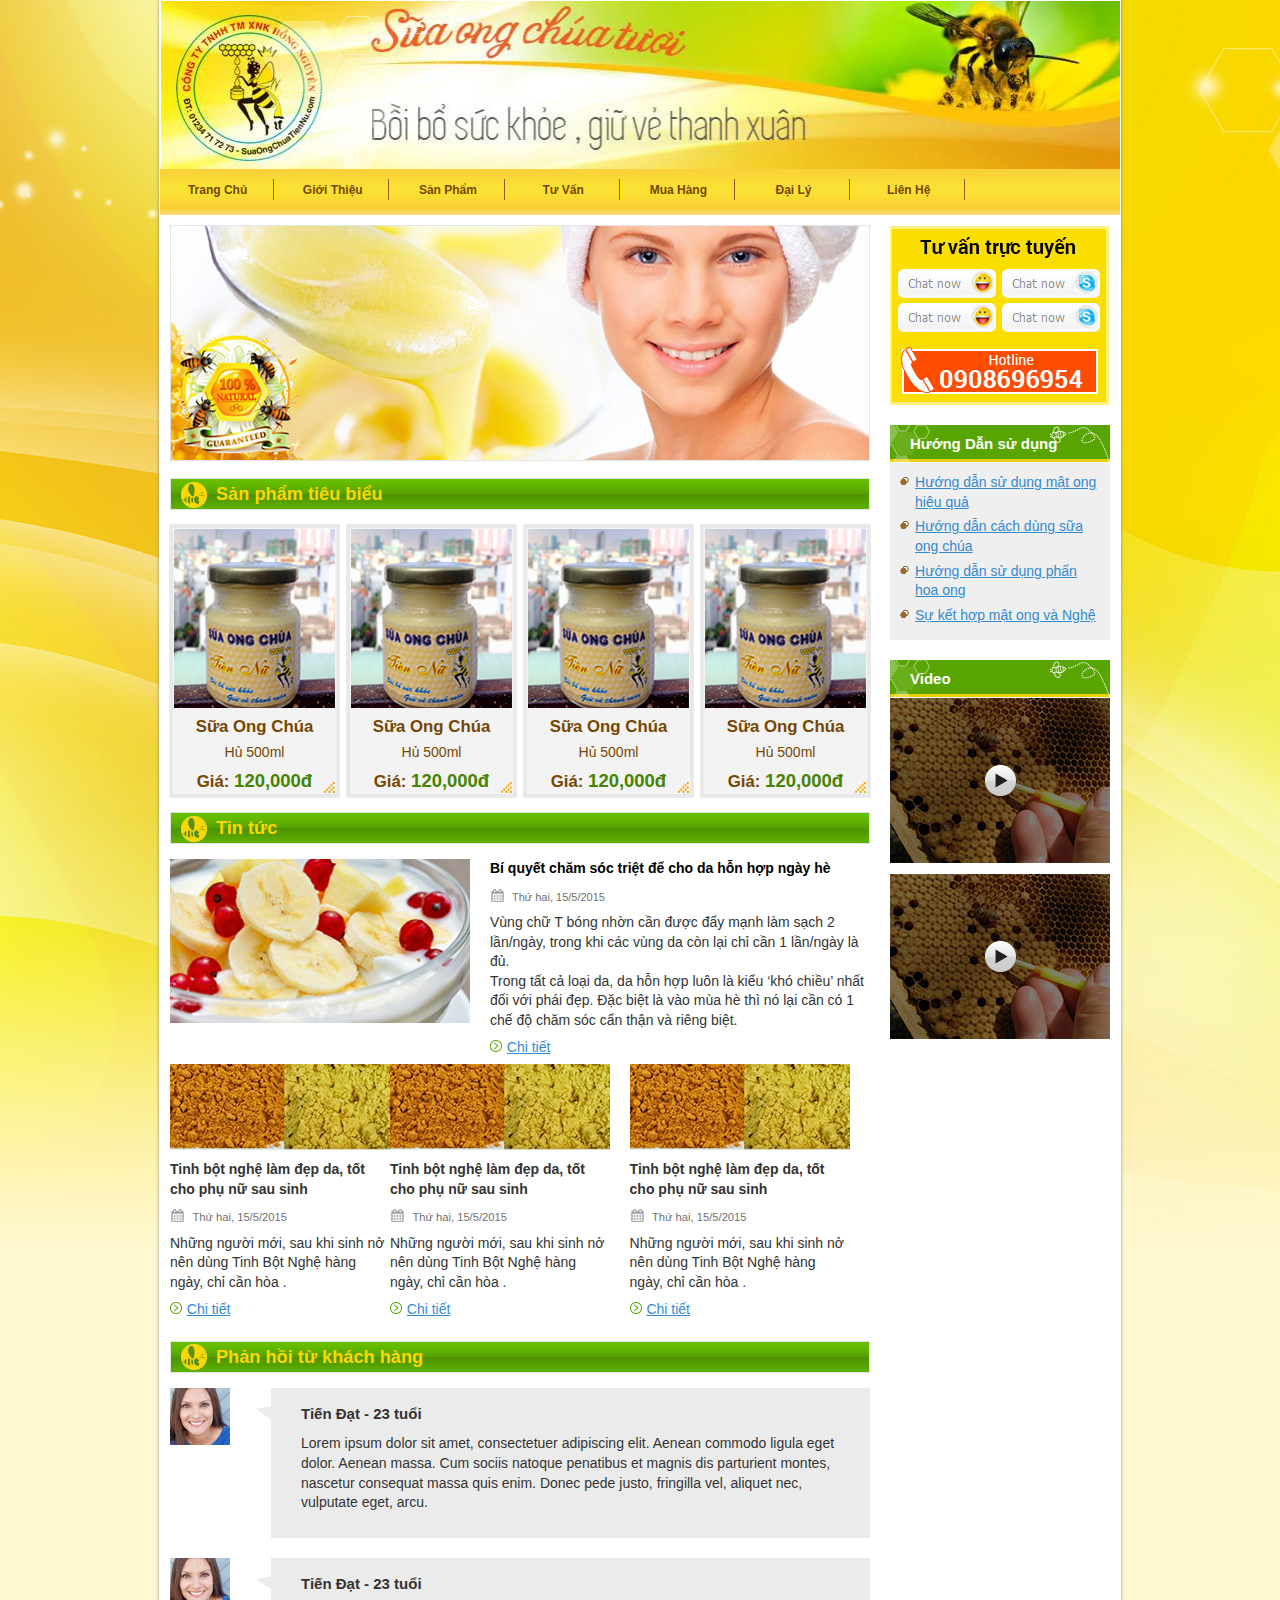
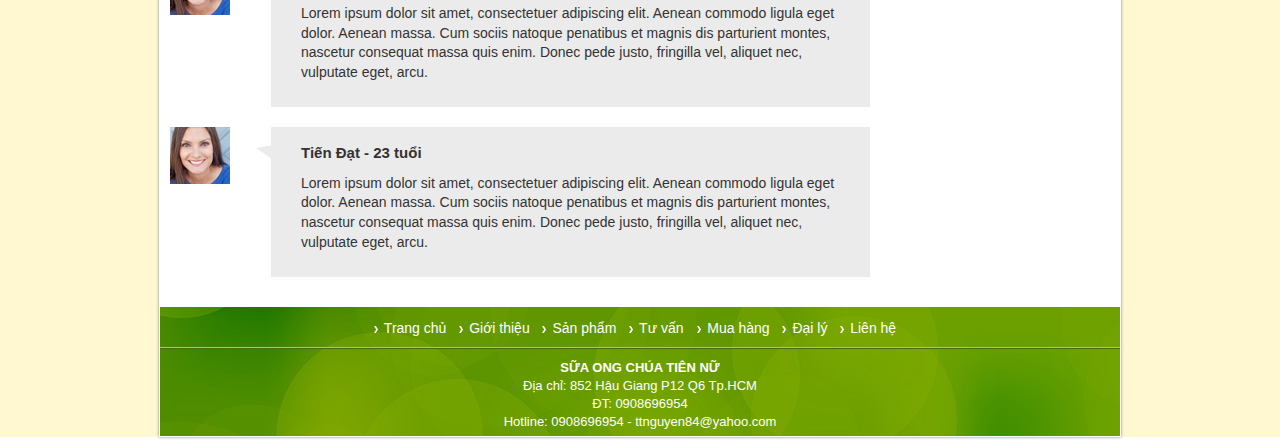
<file: suaongchua/index.html>
<!DOCTYPE html PUBLIC "-//W3C//DTD XHTML 1.0 Transitional//EN" "http://www.w3.org/TR/xhtml1/DTD/xhtml1-transitional.dtd">
<html xmlns="http://www.w3.org/1999/xhtml">
<head>
<meta http-equiv="Content-Type" content="text/html; charset=UTF-8" />
<title></title>
<meta name="keywords" content="" />
<meta name="description" content="" />
<meta http-equiv="Content-Style-Type" content="text/css" />
<meta http-equiv="Content-Script-Type" content="text/javascript" />
<meta name="viewport" content="width=device-width, initial-scale=1">
<link  href="./css/styles.css" rel="stylesheet" type="text/css" />
<link  href="./css/responsive.css" rel="stylesheet" type="text/css" />
<script src="./js/jquery.js" type="text/javascript"></script>
<script src="./js/menu.js" type="text/javascript"></script>
<script src="./js/jquery.scroll.js" type="text/javascript"></script>
<script src="./js/rollover.min.js" type="text/javascript"></script>
<script src="http://www.google.com/jsapi?key=" type="text/javascript"></script>
<script src="./js/gmap.js?auto" type="text/javascript"> </script>
<!-- Google Analytics start -->
<!-- Google Analytics end -->
</head>

<body id="index">
<div id="wrapper">
<div id="container">
  <div id="header" class="clearfix">
    <h1 id="top"><img src="images/common/header.jpg" alt="" /></h1>
    <div id="menu_top" class="clearfix">
    <p id="menu-icon"></p>
    <ul id="gnavi">
      <li><a href="./"><span>Trang Chủ</span></a></li>
      <li><a href="gioithieu.html">Giới Thiệu</a></li>
      <li><a href="sanpham.html">Sản Phẩm</a></li>
      <li><a href="tuvan.html">Tư Vấn</a></li>
      <li><a href="muahang.html">Mua Hàng</a></li>
      <li><a href="daily.html">Đại Lý</a></li>
      <li><a href="lienhe.html">Liên Hệ</a></li>
    </ul>
    </div>
  </div><!-- end header -->
  
  <!-- main start -->
  <div id="main" class="clearfix"> 
    <!-- content start -->
    <div id="content" class="clearfix">
      <h2 class="slider"><img src="images/idx_slider01.jpg" alt="" /></h2>
      
      <!-- inner start -->
      <div id="inner">
        <h3><span>Sản phẩm tiêu biểu</span></h3>
        <ul class="pro_list clearfix">
          <li>
            <p class="pro_img"><img src="images/idx_sp.jpg" /></p>
            <div class="pro_info">
              <p class="sp_tit">Sữa Ong Chúa</p>
              <p class="pro_cap">Hủ 500ml</p>
              <p class="price">Giá: <span>120,000đ</span></p>
            </div>
          </li>
          <li>
            <p class="pro_img"><img src="images/idx_sp.jpg" /></p>
            <div class="pro_info">
              <p class="sp_tit">Sữa Ong Chúa</p>
              <p class="pro_cap">Hủ 500ml</p>
              <p class="price">Giá: <span>120,000đ</span></p>
            </div>
          </li>
          <li>
            <p class="pro_img"><img src="images/idx_sp.jpg" /></p>
            <div class="pro_info">
              <p class="sp_tit">Sữa Ong Chúa</p>
              <p class="pro_cap">Hủ 500ml</p>
              <p class="price">Giá: <span>120,000đ</span></p>
            </div>
          </li>
          <li class="last">
            <p class="pro_img"><img src="images/idx_sp.jpg" /></p>
            <div class="pro_info">
              <p class="sp_tit">Sữa Ong Chúa</p>
              <p class="pro_cap">Hủ 500ml</p>
              <p class="price">Giá: <span>120,000đ</span></p>
            </div>
          </li>
        </ul>
        <h3><span>Tin tức</span></h3>
        <div class="clearfix news">
          <p class="news_img"><img src="images/idx_new_img01.jpg" /></p>
          <div class="news_con">
            <p class="tit">Bí quyết chăm sóc triệt để cho da hỗn hợp ngày hè</p>
            <p class="date">Thứ hai, 15/5/2015</p>
            <p>Vùng chữ T bóng nhờn cần được đẩy mạnh làm sạch 2 lần/ngày, trong khi các vùng da còn lại chỉ cần 1 lần/ngày là đủ.<br />
              Trong tất cả loại da, da hỗn hợp luôn là kiểu ‘khó chiều’ nhất đối với phái đẹp. Đặc biệt là vào mùa hè thì nó lại cần có 1 chế độ chăm sóc cẩn thận và riêng biệt.</p>
            <p class="details"><a href="#">Chi tiết</a></p>
          </div>
        </div>
        <ul class="news_list clearfix">
          <li class="clearfix">
            <p class="newsimg"><img src="images/idx_news_list01.jpg" /></p>
            <div class="news_list_con">
            <p class="newslist_tit">Tinh bột nghệ làm đẹp da, tốt cho 
              phụ nữ sau sinh</p>
            <p class="date">Thứ hai, 15/5/2015</p>
            <p>Những người mới, sau khi sinh nở nên dùng Tinh Bột Nghệ hàng ngày, chỉ cần hòa .</p>
            <p class="details"><a href="#"> Chi tiết</a></p></div>
          </li>
          <li class="clearfix">
            <p class="newsimg"><img src="images/idx_news_list01.jpg" /></p>
            <div class="news_list_con">
            <p class="newslist_tit">Tinh bột nghệ làm đẹp da, tốt cho 
              phụ nữ sau sinh</p>
            <p class="date">Thứ hai, 15/5/2015</p>
            <p>Những người mới, sau khi sinh nở nên dùng Tinh Bột Nghệ hàng ngày, chỉ cần hòa .</p>
            <p class="details"><a href="#"> Chi tiết</a></p>
            </div>
          </li>
          <li class="last clearfix">
            <p class="newsimg"><img src="images/idx_news_list01.jpg" /></p>
            <div class="news_list_con">
            <p class="newslist_tit">Tinh bột nghệ làm đẹp da, tốt cho 
              phụ nữ sau sinh</p>
            <p class="date">Thứ hai, 15/5/2015</p>
            <p>Những người mới, sau khi sinh nở nên dùng Tinh Bột Nghệ hàng ngày, chỉ cần hòa .</p>
            <p class="details"><a href="#"> Chi tiết</a></p>
            </div>
          </li>
        </ul>
        <h3><span>Phản hồi từ khách hàng</span></h3>
        <div class="feedback clearfix">
          <p class="feedback_img"><img src="images/idx_feedback.jpg" /></p>
          <div class="feedback_wrapper">
            <div class="feedback_con">
              <p class="tit">Tiến Đạt - 23 tuổi</p>
              <p>Lorem ipsum dolor sit amet, consectetuer adipiscing elit. Aenean commodo ligula eget dolor. Aenean massa. Cum sociis natoque penatibus et magnis dis parturient montes, nascetur consequat massa quis enim. Donec pede justo, fringilla vel, aliquet nec, vulputate eget, arcu. </p>
            </div>
          </div>
        </div>
        <div class="feedback clearfix">
          <p class="feedback_img"><img src="images/idx_feedback.jpg" /></p>
          <div class="feedback_wrapper">
            <div class="feedback_con">
              <p class="tit">Tiến Đạt - 23 tuổi</p>
              <p>Lorem ipsum dolor sit amet, consectetuer adipiscing elit. Aenean commodo ligula eget dolor. Aenean massa. Cum sociis natoque penatibus et magnis dis parturient montes, nascetur consequat massa quis enim. Donec pede justo, fringilla vel, aliquet nec, vulputate eget, arcu. </p>
            </div>
          </div>
        </div>
        <div class="feedback clearfix">
          <p class="feedback_img"><img src="images/idx_feedback.jpg" /></p>
          <div class="feedback_wrapper">
            <div class="feedback_con">
              <p class="tit">Tiến Đạt - 23 tuổi</p>
              <p>Lorem ipsum dolor sit amet, consectetuer adipiscing elit. Aenean commodo ligula eget dolor. Aenean massa. Cum sociis natoque penatibus et magnis dis parturient montes, nascetur consequat massa quis enim. Donec pede justo, fringilla vel, aliquet nec, vulputate eget, arcu. </p>
            </div>
          </div>
        </div>
      </div>
      <!-- inner end --> 
      
    </div>
    <!-- content end --> 
    
    <!-- navi start -->
    <div id="navi" class="clearfix">
      <div class="tuvan"><img src="images/common/nai_tuvan.jpg" /></div>
      <p class="navi_tit">Hướng Dẫn sử dụng</p>
      <div class="hd">
        <ul>
          <li><a href="#">Hướng dẫn sử dụng mật ong hiệu quả</a></li>
          <li><a href="#">Hướng dẫn cách dùng sữa ong chúa</a></li>
          <li><a href="#">Hướng dẫn sử dụng phấn hoa ong</a></li>
          <li><a href="#">Sự kết hợp mật ong và Nghệ</a></li>
        </ul>
      </div>
      <div class="video">
        <p class="navi_tit">Video</p>
        <p><img src="images/common/navi_video.jpg" /></p>
        <p><img src="images/common/navi_video.jpg" /></p>
      </div>
    </div>
    <!-- navi end --> 
    
  </div>
  <!-- main end -->
  
    <div id="footer" class="clearfix">
    <ul class="links"> 
    <li><a href="">Trang chủ</a></li> 
    <li><a href="">Giới thiệu</a></li>
    <li><a href="">Sản phẩm</a></li>
    <li><a href="">Tư vấn </a></li>
    <li><a href=""> Mua hàng</a></li>
    <li><a href=""> Đại lý</a></li>
    <li><a href=""> Liên hệ </a></li>
    </ul>
    <p class="info"> <span>SỮA ONG CHÚA TIÊN NỮ</span><br />
      Địa chỉ: 852 Hậu Giang P12 Q6 Tp.HCM<br />
      ĐT: 0908696954<br />
      Hotline: 0908696954 - ttnguyen84@yahoo.com </p>
  </div><!-- end footer -->
</div>
</body>
</html>
</file>
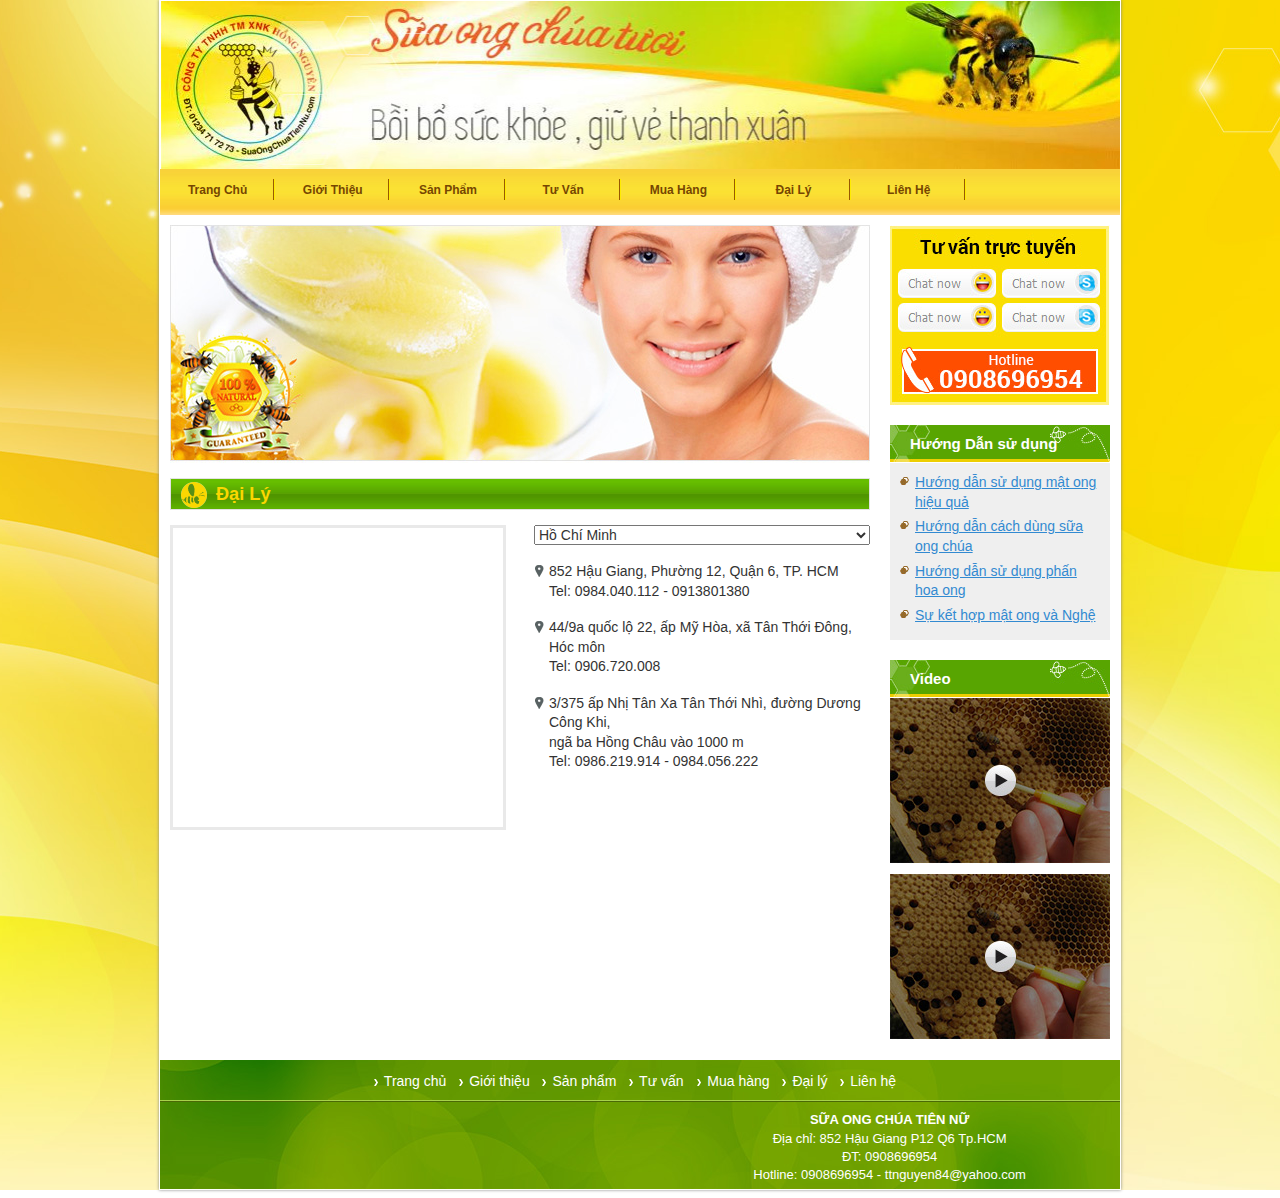
<file: suaongchua/daily.html>
﻿<!DOCTYPE html PUBLIC "-//W3C//DTD XHTML 1.0 Transitional//EN" "http://www.w3.org/TR/xhtml1/DTD/xhtml1-transitional.dtd">
<html xmlns="http://www.w3.org/1999/xhtml">
<head>
<meta http-equiv="Content-Type" content="text/html; charset=UTF-8" />
<title></title>
<meta name="keywords" content="" />
<meta name="description" content="" />
<meta http-equiv="Content-Style-Type" content="text/css" />
<meta http-equiv="Content-Script-Type" content="text/javascript" />
<meta name="viewport" content="width=device-width, initial-scale=1">
<link  href="./css/styles.css" rel="stylesheet" type="text/css" />
<link  href="./css/responsive.css" rel="stylesheet" type="text/css" />
<script src="./js/jquery.js" type="text/javascript"></script>
<script src="./js/menu.js" type="text/javascript"></script>
<script src="./js/jquery.scroll.js" type="text/javascript"></script>
<script src="./js/rollover.min.js" type="text/javascript"></script>
<script src="http://www.google.com/jsapi?key=" type="text/javascript"></script>
<script src="http://maps.google.com/maps/api/js?sensor=false"></script>
<script src="./js/mapload.js"></script>
<script src="./js/mapselect.js"></script>
<style>
  .daily_list {
    display: none;
  }
  .daily_list.active {
    display: block;
  }
  #hochiminh,
  #cantho,
  #dongnai,
  #hanoi,
  #nhatrang {
    display: none;
  }
</style>
<!-- Google Analytics start -->
<!-- Google Analytics end -->
</head>

<body id="daily">
<div id="wrapper">
<div id="container">
  <div id="header" class="clearfix">
    <h1 id="top"><img src="images/common/header.jpg" alt="" /></h1>
    <div id="menu_top" class="clearfix">
      <p id="menu-icon"></p>
      <ul id="gnavi">
        <li><a href="./"><span>Trang Chủ</span></a></li>
        <li><a href="gioithieu.html">Giới Thiệu</a></li>
        <li><a href="sanpham.html">Sản Phẩm</a></li>
        <li><a href="tuvan.html">Tư Vấn</a></li>
        <li><a href="muahang.html">Mua Hàng</a></li>
        <li><a href="daily.html">Đại Lý</a></li>
        <li><a href="lienhe.html">Liên Hệ</a></li>
      </ul>
    </div>
  </div>
  <!-- end header --> 
  
  <!-- main start -->
  <div id="main" class="clearfix"> 
    <!-- content start -->
    <div id="content" class="clearfix">
      <h2 class="slider"><img src="images/idx_slider01.jpg" alt="" /></h2>
      
      <!-- inner start -->
      <div id="inner">
        <h3><span>Đại Lý</span></h3>
        <div class="clearfix">
        <div class="map">
          <div id="hochiminh" style="width:100%; height: 297px;" class="active"></div>
          <div id="cantho" style="width:100%; height: 297px;"></div>
          <div id="dongnai" style="width:100%; height: 297px;"></div>
          <div id="hanoi" style="width:100%; height: 297px;"></div>
          <div id="nhatrang" style="width:100%; height: 297px;"></div>
        </div>
       <div class="info">
         <select name="select" id="" value="">
          <option value="hochiminh">Hồ Chí Minh</option>
          <option value="cantho">Cần Thơ</option>
          <option value="dongnai">Đồng Nai</option>
          <option value="hanoi">Hà nội</option>
          <option value="nhatrang">Nha Trang</option>
         </select>
         <ul id="tab-hochiminh" class="daily_list active">
          <li>852 Hậu Giang, Phường 12, Quận 6, TP. HCM<br />
          Tel: 0984.040.112 - 0913801380</li>
          <li>44/9a quốc lộ 22, ấp Mỹ Hòa, 
          xã Tân Thới Đông, Hóc môn<br />
          Tel: 0906.720.008</li>
          <li>3/375 ấp Nhị Tân Xa Tân Thới Nhì, 
          đường Dương Công Khi, <br />
          ngã ba Hồng Châu vào 1000 m<br />
          Tel: 0986.219.914 - 0984.056.222</li>
         </ul>
         <ul id="tab-cantho" class="daily_list">
          <li>852 Hậu Giang, Phường 12, Quận Cái Khế, TP Cần Thơ<br />
          Tel: 0984.040.112 - 0913801380</li>
          <li>44/9a quốc lộ 22, ấp Mỹ Hòa, 
          xã Tân Thới Đông, Hóc môn<br />
          Tel: 0906.720.008</li>
          <li>3/375 ấp Nhị Tân Xa Tân Thới Nhì, 
          đường Dương Công Khi, <br />
          ngã ba Hồng Châu vào 1000 m<br />
          Tel: 0986.219.914 - 0984.056.222</li>
         </ul>
         <ul id="tab-dongnai" class="daily_list">
          <li>78 QL1 A, Hố Nai, TP. Biên Hòa<br />
          Tel: 0984.040.112 - 0913801380</li>
          <li>44/9a quốc lộ 22, ấp Mỹ Hòa, 
          xã Tân Thới Đông, Hóc môn<br />
          Tel: 0906.720.008</li>
          <li>3/375 ấp Nhị Tân Xa Tân Thới Nhì, 
          đường Dương Công Khi, <br />
          ngã ba Hồng Châu vào 1000 m<br />
          Tel: 0986.219.914 - 0984.056.222</li>
         </ul>
         <ul id="tab-hanoi" class="daily_list">
          <li>Quận Từ Liêm, Hà Nội<br />
          Tel: 0984.040.112 - 0913801380</li>
          <li>44/9a quốc lộ 22, ấp Mỹ Hòa, 
          xã Tân Thới Đông, Hóc môn<br />
          Tel: 0906.720.008</li>
          <li>3/375 ấp Nhị Tân Xa Tân Thới Nhì, 
          đường Dương Công Khi, <br />
          ngã ba Hồng Châu vào 1000 m<br />
          Tel: 0986.219.914 - 0984.056.222</li>
         </ul>
         <ul id="tab-nhatrang" class="daily_list">
          <li>30 tháng 4, Tp Nha Trang<br />
          Tel: 0984.040.112 - 0913801380</li>
          <li>44/9a quốc lộ 22, ấp Mỹ Hòa, 
          xã Tân Thới Đông, Hóc môn<br />
          Tel: 0906.720.008</li>
          <li>3/375 ấp Nhị Tân Xa Tân Thới Nhì, 
          đường Dương Công Khi, <br />
          ngã ba Hồng Châu vào 1000 m<br />
          Tel: 0986.219.914 - 0984.056.222</li>
         </ul>
       </div>
       </div>
      </div>
      <!-- inner end --> 
      
    </div>
    <!-- content end --> 
    
    <!-- navi start -->
    <div id="navi" class="clearfix">
      <div class="tuvan"><img src="images/common/nai_tuvan.jpg" /></div>
      <p class="navi_tit">Hướng Dẫn sử dụng</p>
      <div class="hd">
        <ul>
          <li><a href="#">Hướng dẫn sử dụng mật ong hiệu quả</a></li>
          <li><a href="#">Hướng dẫn cách dùng sữa ong chúa</a></li>
          <li><a href="#">Hướng dẫn sử dụng phấn hoa ong</a></li>
          <li><a href="#">Sự kết hợp mật ong và Nghệ</a></li>
        </ul>
      </div>
      <div class="video">
        <p class="navi_tit">Video</p>
        <p><img src="images/common/navi_video.jpg" /></p>
        <p><img src="images/common/navi_video.jpg" /></p>
      </div>
    </div>
    <!-- navi end --> 
    
  </div>
  <!-- main end -->
  
  <div id="footer" class="clearfix">
    <ul class="links">
      <li><a href="">Trang chủ</a></li>
      <li><a href="">Giới thiệu</a></li>
      <li><a href="">Sản phẩm</a></li>
      <li><a href="">Tư vấn </a></li>
      <li><a href=""> Mua hàng</a></li>
      <li><a href=""> Đại lý</a></li>
      <li><a href=""> Liên hệ </a></li>
    </ul>
    <p class="info"> <span>SỮA ONG CHÚA TIÊN NỮ</span><br />
      Địa chỉ: 852 Hậu Giang P12 Q6 Tp.HCM<br />
      ĐT: 0908696954<br />
      Hotline: 0908696954 - ttnguyen84@yahoo.com </p>
  </div>
  <!-- end footer --> 
</div>
</body>
</html>
</file>
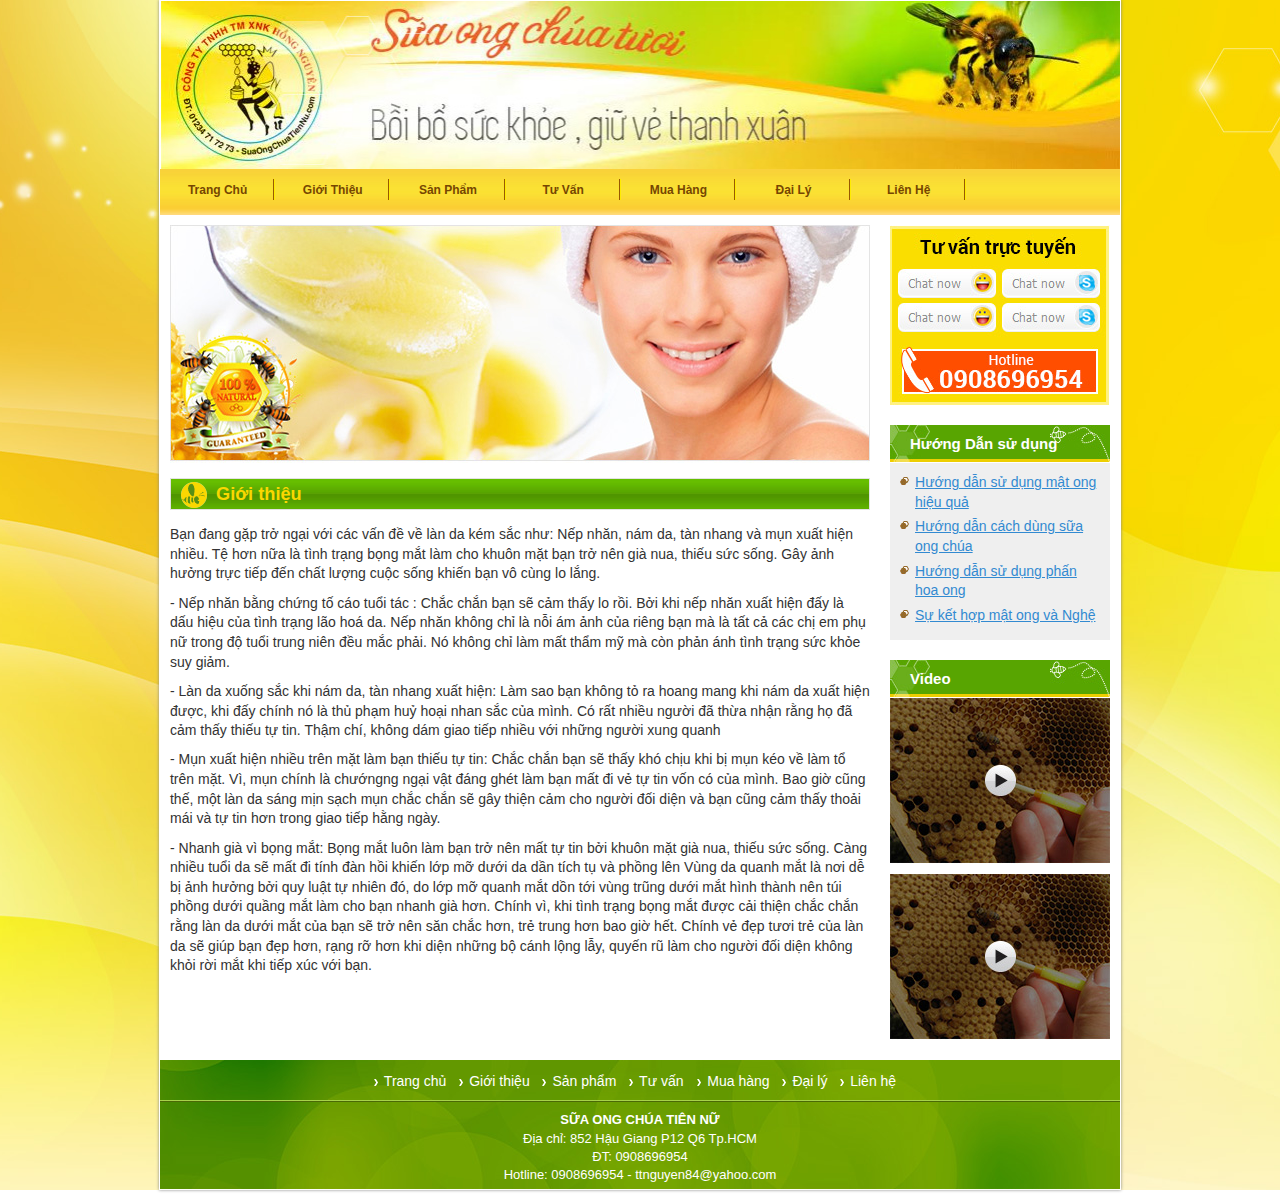
<file: suaongchua/gioithieu.html>
<!DOCTYPE html PUBLIC "-//W3C//DTD XHTML 1.0 Transitional//EN" "http://www.w3.org/TR/xhtml1/DTD/xhtml1-transitional.dtd">
<html xmlns="http://www.w3.org/1999/xhtml">
<head>
<meta http-equiv="Content-Type" content="text/html; charset=UTF-8" />
<title></title>
<meta name="keywords" content="" />
<meta name="description" content="" />
<meta http-equiv="Content-Style-Type" content="text/css" />
<meta http-equiv="Content-Script-Type" content="text/javascript" />
<meta name="viewport" content="width=device-width, initial-scale=1">
<link  href="./css/styles.css" rel="stylesheet" type="text/css" />
<link  href="./css/responsive.css" rel="stylesheet" type="text/css" />
<script src="./js/jquery.js" type="text/javascript"></script>
<script src="./js/menu.js" type="text/javascript"></script>
<script src="./js/jquery.scroll.js" type="text/javascript"></script>
<script src="./js/rollover.min.js" type="text/javascript"></script>
<script src="http://www.google.com/jsapi?key=" type="text/javascript"></script>
<script src="./js/gmap.js?auto" type="text/javascript"> </script>
<!-- Google Analytics start -->
<!-- Google Analytics end -->
</head>

<body id="gioithieu">
<div id="wrapper">
<div id="container">
  <div id="header" class="clearfix">
    <h1 id="top"><img src="images/common/header.jpg" alt="" /></h1>
    <div id="menu_top" class="clearfix">
    <p id="menu-icon"></p>
    <ul id="gnavi">
      <li><a href="./"><span>Trang Chủ</span></a></li>
      <li><a href="gioithieu.html">Giới Thiệu</a></li>
      <li><a href="sanpham.html">Sản Phẩm</a></li>
      <li><a href="tuvan.html">Tư Vấn</a></li>
      <li><a href="muahang.html">Mua Hàng</a></li>
      <li><a href="daily.html">Đại Lý</a></li>
      <li><a href="lienhe.html">Liên Hệ</a></li>
    </ul>
    </div>
  </div><!-- end header -->
  
  <!-- main start -->
  <div id="main" class="clearfix"> 
    <!-- content start -->
    <div id="content" class="clearfix">
      <h2 class="slider"><img src="images/idx_slider01.jpg" alt="" /></h2>
      
      <!-- inner start -->
       <div id="inner">
       <h3><span>Giới thiệu</span></h3>  

<p>Bạn đang gặp trở ngại với các vấn đề về làn da kém sắc như: Nếp nhăn, nám da, tàn nhang và mụn xuất hiện nhiều. Tệ hơn nữa là tình trạng bọng mắt làm cho khuôn mặt bạn trở nên già nua, thiếu sức sống. Gây ảnh hưởng trực tiếp đến chất lượng cuộc sống khiến bạn vô cùng lo lắng. </p>
<p>- Nếp nhăn bằng chứng tố cáo tuổi tác : Chắc chắn bạn sẽ cảm thấy lo rồi. Bởi khi nếp nhăn xuất hiện đấy là dấu hiệu của tình trạng lão hoá da. Nếp nhăn không chỉ là nỗi ám ảnh của riêng bạn mà là tất cả các chị em phụ nữ trong độ tuổi trung niên đều mắc phải. Nó không chỉ làm mất thẩm mỹ mà còn phản ánh tình trạng sức khỏe suy giảm.</p>
<p>- Làn da xuống sắc khi nám da, tàn nhang xuất hiện: Làm sao bạn không tỏ ra hoang mang khi nám da xuất hiện được, khi đấy chính nó là thủ phạm huỷ hoại nhan sắc của mình. Có rất nhiều người đã thừa nhận rằng họ đã cảm thấy thiếu tự tin. Thậm chí, không dám giao tiếp nhiều với những người xung quanh </p>
<p>- Mụn xuất hiện nhiều trên mặt làm bạn thiếu tự tin: Chắc chắn bạn sẽ thấy khó chịu khi bị mụn kéo về làm tổ trên mặt. Vì, mụn chính là chướngng ngại vật đáng ghét làm bạn mất đi vẻ tự tin vốn có của mình. Bao giờ cũng thế, một làn da sáng mịn sạch mụn chắc chắn sẽ gây thiện cảm cho người đối diện và bạn cũng cảm thấy thoải mái và tự tin hơn trong giao tiếp hằng ngày.</p>
<p>- Nhanh già vì bọng mắt: Bọng mắt luôn làm bạn trở nên mất tự tin bởi khuôn mặt già nua, thiếu sức sống. Càng nhiều tuổi da sẽ mất đi tính đàn hồi khiến lớp mỡ dưới da dần tích tụ và phồng lên Vùng da quanh mắt là nơi dễ bị ảnh hưởng bởi quy luật tự nhiên đó, do lớp mỡ quanh mắt dồn tới vùng trũng dưới mắt hình thành nên túi phồng dưới quầng mắt làm cho bạn nhanh già hơn. Chính vì, khi tình trạng bọng mắt được cải thiện chắc chắn rằng làn da dưới mắt của bạn sẽ trở nên săn chắc hơn, trẻ trung hơn bao giờ hết. Chính vẻ đẹp tươi trẻ của làn da sẽ giúp bạn đẹp hơn, rạng rỡ hơn khi diện những bộ cánh lộng lẫy, quyến rũ làm cho người đối  diện không khỏi rời mắt khi tiếp xúc với bạn. 
</p>
       
       </div>
      <!-- inner end --> 
      
    </div>
    <!-- content end --> 
    
    <!-- navi start -->
    <div id="navi" class="clearfix">
      <div class="tuvan"><img src="images/common/nai_tuvan.jpg" /></div>
      <p class="navi_tit">Hướng Dẫn sử dụng</p>
      <div class="hd">
        <ul>
          <li><a href="#">Hướng dẫn sử dụng mật ong hiệu quả</a></li>
          <li><a href="#">Hướng dẫn cách dùng sữa ong chúa</a></li>
          <li><a href="#">Hướng dẫn sử dụng phấn hoa ong</a></li>
          <li><a href="#">Sự kết hợp mật ong và Nghệ</a></li>
        </ul>
      </div>
      <div class="video">
        <p class="navi_tit">Video</p>
        <p><img src="images/common/navi_video.jpg" /></p>
        <p><img src="images/common/navi_video.jpg" /></p>
      </div>
    </div>
    <!-- navi end --> 
    
  </div>
  <!-- main end -->
  
    <div id="footer" class="clearfix">
    <ul class="links"> 
    <li><a href="">Trang chủ</a></li> 
    <li><a href="">Giới thiệu</a></li>
    <li><a href="">Sản phẩm</a></li>
    <li><a href="">Tư vấn </a></li>
    <li><a href=""> Mua hàng</a></li>
    <li><a href=""> Đại lý</a></li>
    <li><a href=""> Liên hệ </a></li>
    </ul>
    <p class="info"> <span>SỮA ONG CHÚA TIÊN NỮ</span><br />
      Địa chỉ: 852 Hậu Giang P12 Q6 Tp.HCM<br />
      ĐT: 0908696954<br />
      Hotline: 0908696954 - ttnguyen84@yahoo.com </p>
  </div><!-- end footer -->
</div>
</body>
</html>
</file>
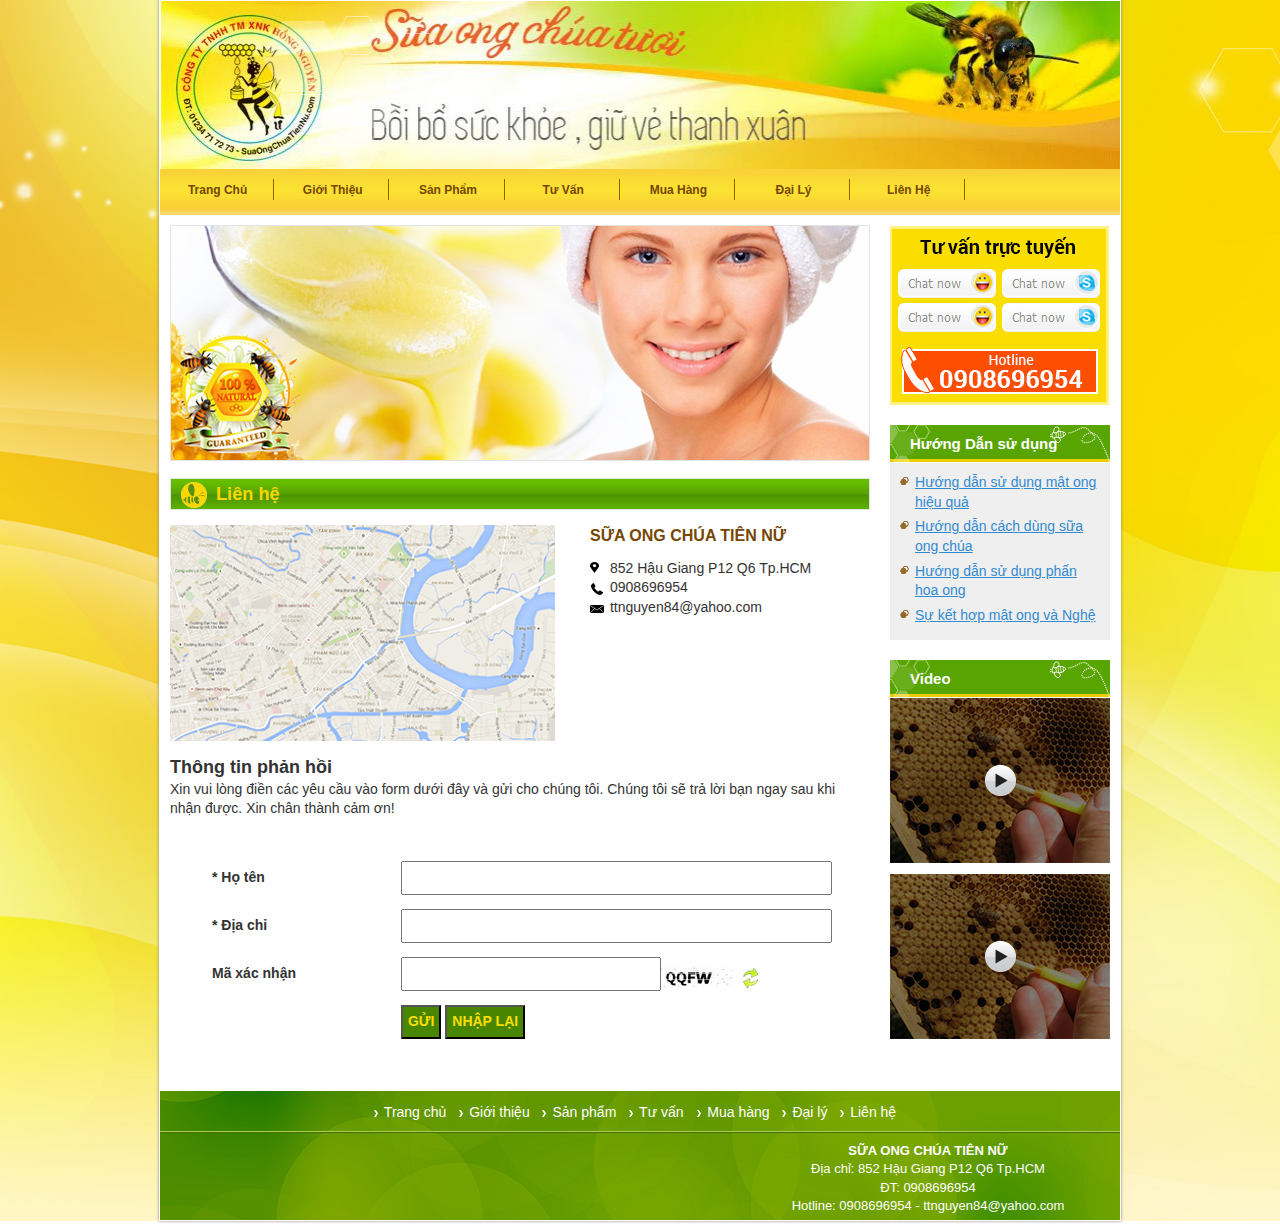
<file: suaongchua/lienhe.html>
<!DOCTYPE html PUBLIC "-//W3C//DTD XHTML 1.0 Transitional//EN" "http://www.w3.org/TR/xhtml1/DTD/xhtml1-transitional.dtd">
<html xmlns="http://www.w3.org/1999/xhtml">
<head>
<meta http-equiv="Content-Type" content="text/html; charset=UTF-8" />
<title></title>
<meta name="keywords" content="" />
<meta name="description" content="" />
<meta http-equiv="Content-Style-Type" content="text/css" />
<meta http-equiv="Content-Script-Type" content="text/javascript" />
<meta name="viewport" content="width=device-width, initial-scale=1">
<link  href="./css/styles.css" rel="stylesheet" type="text/css" />
<link  href="./css/responsive.css" rel="stylesheet" type="text/css" />
<script src="./js/jquery.js" type="text/javascript"></script>
<script src="./js/menu.js" type="text/javascript"></script>
<script src="./js/jquery.scroll.js" type="text/javascript"></script>
<script src="./js/rollover.min.js" type="text/javascript"></script>
<script src="http://www.google.com/jsapi?key=" type="text/javascript"></script>
<script src="./js/gmap.js?auto" type="text/javascript"> </script>
<!-- Google Analytics start -->
<!-- Google Analytics end -->
</head>

<body id="lienhe">
<div id="wrapper">
<div id="container">
  <div id="header" class="clearfix">
    <h1 id="top"><img src="images/common/header.jpg" alt="" /></h1>
    <div id="menu_top" class="clearfix">
      <p id="menu-icon"></p>
      <ul id="gnavi">
        <li><a href="./"><span>Trang Chủ</span></a></li>
        <li><a href="gioithieu.html">Giới Thiệu</a></li>
        <li><a href="sanpham.html">Sản Phẩm</a></li>
        <li><a href="tuvan.html">Tư Vấn</a></li>
        <li><a href="muahang.html">Mua Hàng</a></li>
        <li><a href="daily.html">Đại Lý</a></li>
        <li><a href="lienhe.html">Liên Hệ</a></li>
      </ul>
    </div>
  </div>
  <!-- end header --> 
  
  <!-- main start -->
  <div id="main" class="clearfix"> 
    <!-- content start -->
    <div id="content" class="clearfix">
      <h2 class="slider"><img src="images/idx_slider01.jpg" alt="" /></h2>
      
      <!-- inner start -->
      <div id="inner">
        <h3><span>Liên hệ</span></h3>
        <div class="clearfix">
        <div class="map"><img src="images/lienhe_map.jpg" /></div>
        <div class="info">
        <p class="tit">SỮA ONG CHÚA TIÊN NỮ</p>
        <ul class="contact">
        <li class="place">852 Hậu Giang P12 Q6 Tp.HCM</li>
        <li class="tel">0908696954</li>
        <li class="mail">ttnguyen84@yahoo.com</li>
        </ul>
        </div>
        </div>
      
      
      <p class="catch">Thông tin phản hồi</p>
      <p>Xin vui lòng điền các yêu cầu vào form dưới đây và gửi cho chúng tôi. Chúng tôi sẽ trả lời bạn ngay sau khi nhận được.
Xin chân thành cảm ơn!</p>
<table class="tbl_form">
  <tbody>
    <tr>
      <th width="30%">* Họ tên </th>
      <td width="70%"><input type="text" name="hoten" id="" /></td>
    </tr>
    <tr>
      <th>* Địa chỉ </th>
      <td><input type="text" name="diachi" id="" /></td>
    </tr>
    <tr>
      <th>Mã xác nhận</th>
      <td><span class="recap_input"><input type="text" name="xacnhan" id="" /></span> <span class="recap"><img src="images/lienhe_recap.jpg" /></span></td>
    </tr>
    <tr>
      <th>&nbsp;</th>
      <td class="button">
      <input type="button" name="GUI" value="GỬI"  />
      <input type="button" name="NHAPLAI" value="NHẬP LẠI"  /></td>
    </tr>


  </tbody>
</table>

<div class="form_res">
<p><strong>* Họ tên:</strong><br />
<input type="text" name="hoten" id="" /></p>

<p><strong>* Địa chỉ:</strong><br />
<input type="text" name="diachi" id="" /></p>

<p><strong>Mã xác nhận:</strong><br />
<span class="recap_input"><input type="text" name="xacnhan" id="" /></span> <span class="recap"><img src="images/lienhe_recap.jpg" /></span>
</p>

<p class="button"><input type="button" name="GUI" value="GỬI"  />
      <input type="button" name="NHAPLAI" value="NHẬP LẠI"  /></p>
</div>

      
      </div>
      <!-- inner end --> 
      
    </div>
    <!-- content end --> 
    
    <!-- navi start -->
    <div id="navi" class="clearfix">
      <div class="tuvan"><img src="images/common/nai_tuvan.jpg" /></div>
      <p class="navi_tit">Hướng Dẫn sử dụng</p>
      <div class="hd">
        <ul>
          <li><a href="#">Hướng dẫn sử dụng mật ong hiệu quả</a></li>
          <li><a href="#">Hướng dẫn cách dùng sữa ong chúa</a></li>
          <li><a href="#">Hướng dẫn sử dụng phấn hoa ong</a></li>
          <li><a href="#">Sự kết hợp mật ong và Nghệ</a></li>
        </ul>
      </div>
      <div class="video">
        <p class="navi_tit">Video</p>
        <p><img src="images/common/navi_video.jpg" /></p>
        <p><img src="images/common/navi_video.jpg" /></p>
      </div>
    </div>
    <!-- navi end --> 
    
  </div>
  <!-- main end -->
  
  <div id="footer" class="clearfix">
    <ul class="links">
      <li><a href="">Trang chủ</a></li>
      <li><a href="">Giới thiệu</a></li>
      <li><a href="">Sản phẩm</a></li>
      <li><a href="">Tư vấn </a></li>
      <li><a href=""> Mua hàng</a></li>
      <li><a href=""> Đại lý</a></li>
      <li><a href=""> Liên hệ </a></li>
    </ul>
    <p class="info"> <span>SỮA ONG CHÚA TIÊN NỮ</span><br />
      Địa chỉ: 852 Hậu Giang P12 Q6 Tp.HCM<br />
      ĐT: 0908696954<br />
      Hotline: 0908696954 - ttnguyen84@yahoo.com </p>
  </div>
  <!-- end footer --> 
</div>
</body>
</html>
</file>
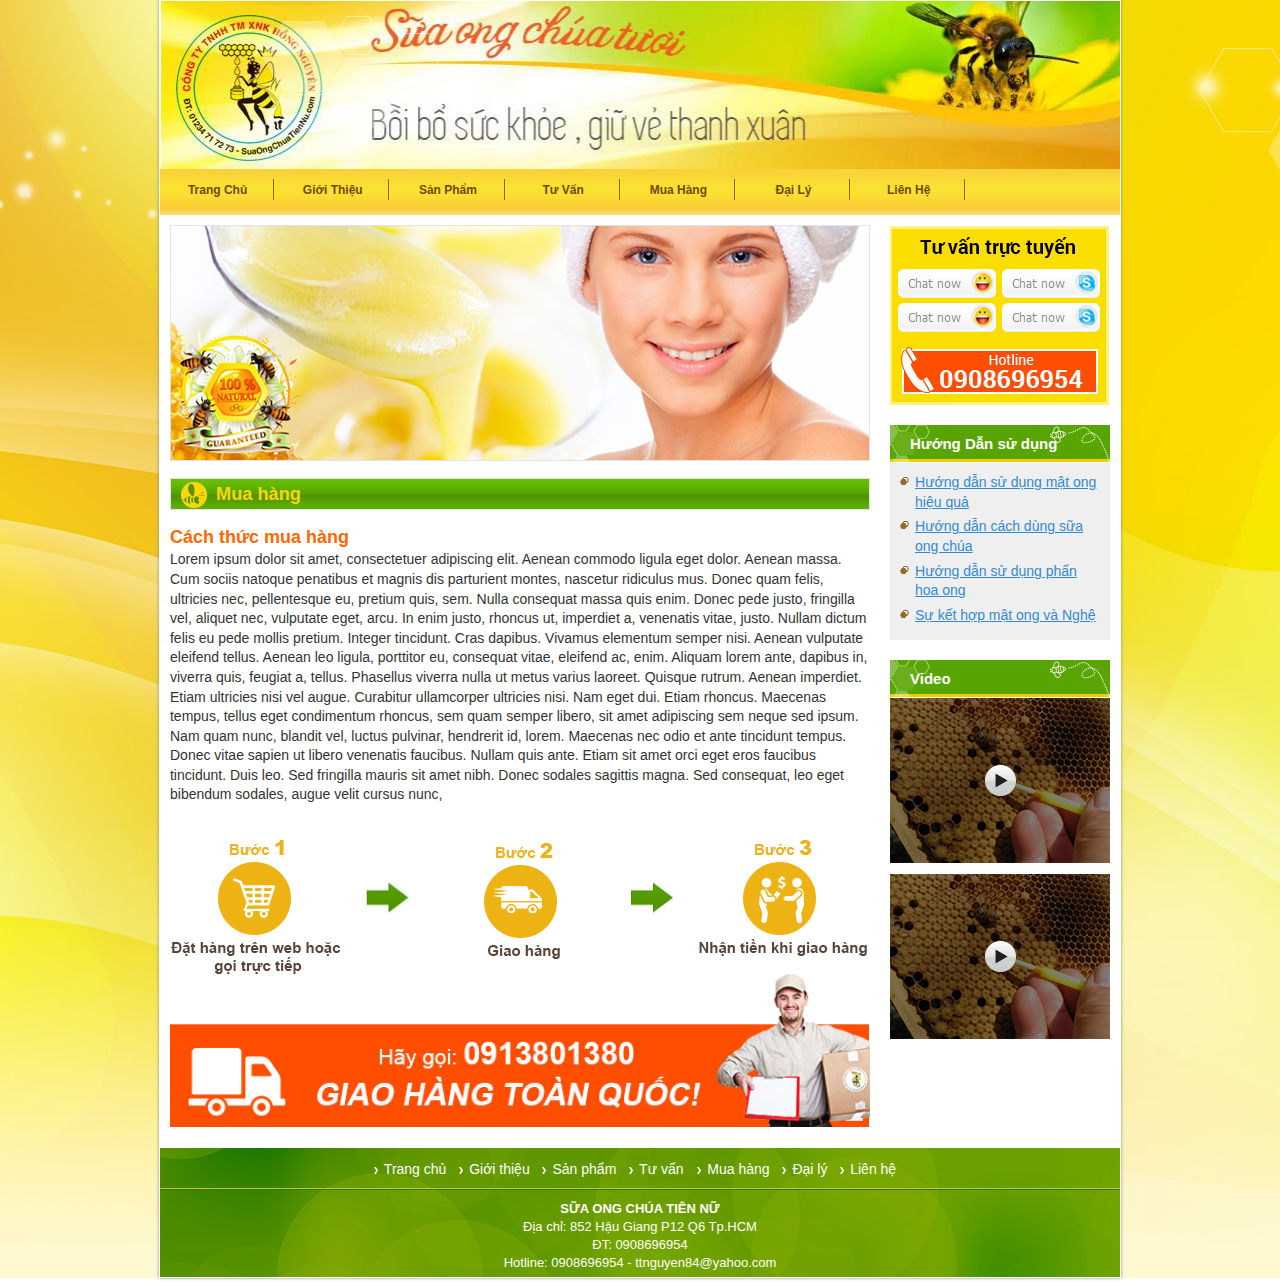
<file: suaongchua/muahang.html>
<!DOCTYPE html PUBLIC "-//W3C//DTD XHTML 1.0 Transitional//EN" "http://www.w3.org/TR/xhtml1/DTD/xhtml1-transitional.dtd">
<html xmlns="http://www.w3.org/1999/xhtml">
<head>
<meta http-equiv="Content-Type" content="text/html; charset=UTF-8" />
<title></title>
<meta name="keywords" content="" />
<meta name="description" content="" />
<meta http-equiv="Content-Style-Type" content="text/css" />
<meta http-equiv="Content-Script-Type" content="text/javascript" />
<meta name="viewport" content="width=device-width, initial-scale=1">
<link  href="./css/styles.css" rel="stylesheet" type="text/css" />
<link  href="./css/responsive.css" rel="stylesheet" type="text/css" />
<script src="./js/jquery.js" type="text/javascript"></script>
<script src="./js/menu.js" type="text/javascript"></script>
<script src="./js/jquery.scroll.js" type="text/javascript"></script>
<script src="./js/rollover.min.js" type="text/javascript"></script>
<script src="http://www.google.com/jsapi?key=" type="text/javascript"></script>
<script src="./js/gmap.js?auto" type="text/javascript"> </script>
<!-- Google Analytics start -->
<!-- Google Analytics end -->
</head>

<body id="muahang">
<div id="wrapper">
<div id="container">
  <div id="header" class="clearfix">
    <h1 id="top"><img src="images/common/header.jpg" alt="" /></h1>
    <div id="menu_top" class="clearfix">
      <p id="menu-icon"></p>
      <ul id="gnavi">
        <li><a href="./"><span>Trang Chủ</span></a></li>
        <li><a href="gioithieu.html">Giới Thiệu</a></li>
        <li><a href="sanpham.html">Sản Phẩm</a></li>
        <li><a href="tuvan.html">Tư Vấn</a></li>
        <li><a href="muahang.html">Mua Hàng</a></li>
        <li><a href="daily.html">Đại Lý</a></li>
        <li><a href="lienhe.html">Liên Hệ</a></li>
      </ul>
    </div>
  </div>
  <!-- end header --> 
  
  <!-- main start -->
  <div id="main" class="clearfix"> 
    <!-- content start -->
    <div id="content" class="clearfix">
      <h2 class="slider"><img src="images/idx_slider01.jpg" alt="" /></h2>
      
      <!-- inner start -->
      <div id="inner">
        <h3><span>Mua hàng</span></h3>
        <p class="catch txt_org">Cách thức mua hàng</p>
        <p>Lorem ipsum dolor sit amet, consectetuer adipiscing elit. Aenean commodo ligula eget dolor. Aenean massa. Cum sociis natoque penatibus et magnis dis parturient montes, nascetur ridiculus mus. Donec quam felis, ultricies nec, pellentesque eu, pretium quis, sem. Nulla consequat massa quis enim. Donec pede justo, fringilla vel, aliquet nec, vulputate eget, arcu. In enim justo, rhoncus ut, imperdiet a, venenatis vitae, justo. Nullam dictum felis eu pede mollis pretium. Integer tincidunt. Cras dapibus. Vivamus elementum semper nisi. Aenean vulputate eleifend tellus. Aenean leo ligula, porttitor eu, consequat vitae, eleifend ac, enim. Aliquam lorem ante, dapibus in, viverra quis, feugiat a, tellus. Phasellus viverra nulla ut metus varius laoreet. Quisque rutrum. Aenean imperdiet. Etiam ultricies nisi vel augue. Curabitur ullamcorper ultricies nisi. Nam eget dui. Etiam rhoncus. Maecenas tempus, tellus eget condimentum rhoncus, sem quam semper libero, sit amet adipiscing sem neque sed ipsum. Nam quam nunc, blandit vel, luctus pulvinar, hendrerit id, lorem. Maecenas nec odio et ante tincidunt tempus. Donec vitae sapien ut libero venenatis faucibus. Nullam quis ante. Etiam sit amet orci eget eros faucibus tincidunt. Duis leo. Sed fringilla mauris sit amet nibh. Donec sodales sagittis magna. Sed consequat, leo eget bibendum sodales, augue velit cursus nunc, </p>
        
        
        <ul class="step">
        <li class="stp"><img src="images/muahang_step1.jpg" /></li>
        <li class="arrow"><img src="images/muahang_arrow.jpg" /></li>
        <li class="arrow2"><img src="images/arrow02.jpg" /></li>
        <li class="stp"><img src="images/muahang_step2.jpg" /></li>
        <li class="arrow"><img src="images/muahang_arrow.jpg" /></li>
        <li class="arrow2"><img src="images/arrow02.jpg" /></li>
        <li class="stp"><img src="images/muahang_step3.jpg" /></li>
        </ul>
        
        
        <p class="center"><img src="images/muahang_brn.jpg" /></p>
          
      </div>
      <!-- inner end --> 
      
    </div>
    <!-- content end --> 
    
    <!-- navi start -->
    <div id="navi" class="clearfix">
      <div class="tuvan"><img src="images/common/nai_tuvan.jpg" /></div>
      <p class="navi_tit">Hướng Dẫn sử dụng</p>
      <div class="hd">
        <ul>
          <li><a href="#">Hướng dẫn sử dụng mật ong hiệu quả</a></li>
          <li><a href="#">Hướng dẫn cách dùng sữa ong chúa</a></li>
          <li><a href="#">Hướng dẫn sử dụng phấn hoa ong</a></li>
          <li><a href="#">Sự kết hợp mật ong và Nghệ</a></li>
        </ul>
      </div>
      <div class="video">
        <p class="navi_tit">Video</p>
        <p><img src="images/common/navi_video.jpg" /></p>
        <p><img src="images/common/navi_video.jpg" /></p>
      </div>
    </div>
    <!-- navi end --> 
    
  </div>
  <!-- main end -->
  
  <div id="footer" class="clearfix">
    <ul class="links">
      <li><a href="">Trang chủ</a></li>
      <li><a href="">Giới thiệu</a></li>
      <li><a href="">Sản phẩm</a></li>
      <li><a href="">Tư vấn </a></li>
      <li><a href=""> Mua hàng</a></li>
      <li><a href=""> Đại lý</a></li>
      <li><a href=""> Liên hệ </a></li>
    </ul>
    <p class="info"> <span>SỮA ONG CHÚA TIÊN NỮ</span><br />
      Địa chỉ: 852 Hậu Giang P12 Q6 Tp.HCM<br />
      ĐT: 0908696954<br />
      Hotline: 0908696954 - ttnguyen84@yahoo.com </p>
  </div>
  <!-- end footer --> 
</div>
</body>
</html>
</file>
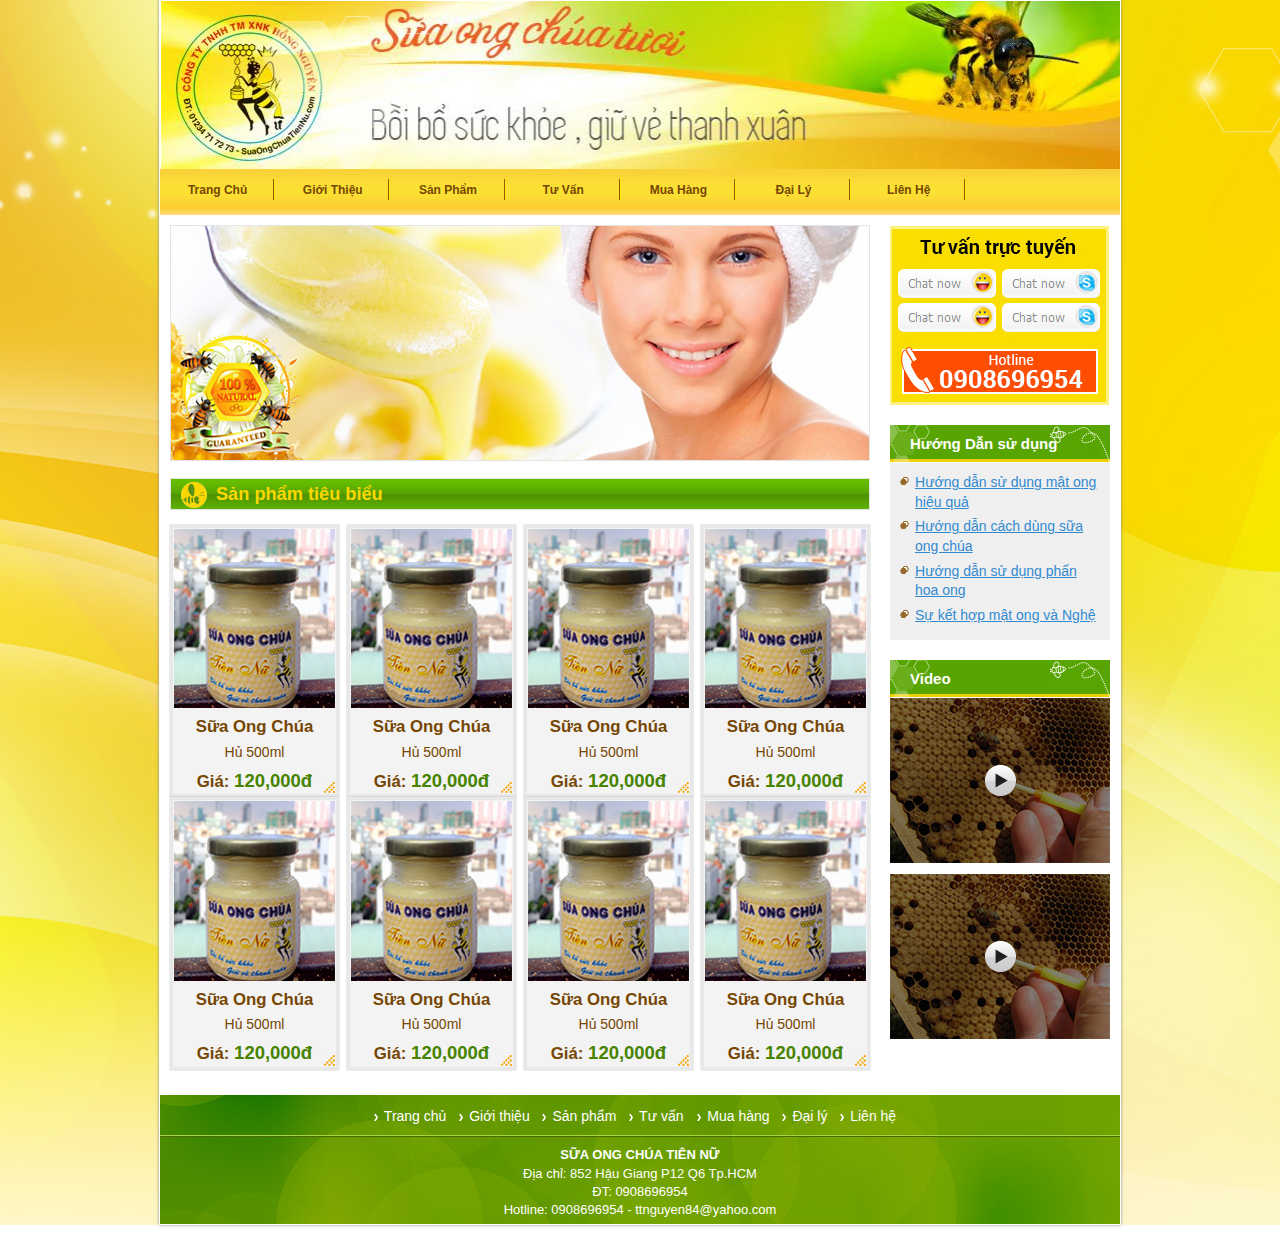
<file: suaongchua/sanpham.html>
<!DOCTYPE html PUBLIC "-//W3C//DTD XHTML 1.0 Transitional//EN" "http://www.w3.org/TR/xhtml1/DTD/xhtml1-transitional.dtd">
<html xmlns="http://www.w3.org/1999/xhtml">
<head>
<meta http-equiv="Content-Type" content="text/html; charset=UTF-8" />
<title></title>
<meta name="keywords" content="" />
<meta name="description" content="" />
<meta http-equiv="Content-Style-Type" content="text/css" />
<meta http-equiv="Content-Script-Type" content="text/javascript" />
<meta name="viewport" content="width=device-width, initial-scale=1">
<link  href="./css/styles.css" rel="stylesheet" type="text/css" />
<link  href="./css/responsive.css" rel="stylesheet" type="text/css" />
<script src="./js/jquery.js" type="text/javascript"></script>
<script src="./js/menu.js" type="text/javascript"></script>
<script src="./js/jquery.scroll.js" type="text/javascript"></script>
<script src="./js/rollover.min.js" type="text/javascript"></script>
<script src="http://www.google.com/jsapi?key=" type="text/javascript"></script>
<script src="./js/gmap.js?auto" type="text/javascript"> </script>
<!-- Google Analytics start -->
<!-- Google Analytics end -->
</head>

<body id="sanpham">
<div id="wrapper">
<div id="container">
  <div id="header" class="clearfix">
    <h1 id="top"><img src="images/common/header.jpg" alt="" /></h1>
    <div id="menu_top" class="clearfix">
    <p id="menu-icon"></p>
    <ul id="gnavi">
      <li><a href="./"><span>Trang Chủ</span></a></li>
      <li><a href="gioithieu.html">Giới Thiệu</a></li>
      <li><a href="sanpham.html">Sản Phẩm</a></li>
      <li><a href="tuvan.html">Tư Vấn</a></li>
      <li><a href="muahang.html">Mua Hàng</a></li>
      <li><a href="daily.html">Đại Lý</a></li>
      <li><a href="lienhe.html">Liên Hệ</a></li>
    </ul>
    </div>
  </div><!-- end header -->
  
  <!-- main start -->
  <div id="main" class="clearfix"> 
    <!-- content start -->
    <div id="content" class="clearfix">
      <h2 class="slider"><img src="images/idx_slider01.jpg" alt="" /></h2>
      
      <!-- inner start -->
      <div id="inner">
        <h3><span>Sản phẩm tiêu biểu</span></h3>
        <ul class="pro_list clearfix">
          <li>
            <p class="pro_img"><img src="images/idx_sp.jpg" /></p>
            <div class="pro_info">
              <p class="sp_tit">Sữa Ong Chúa</p>
              <p class="pro_cap">Hủ 500ml</p>
              <p class="price">Giá: <span>120,000đ</span></p>
            </div>
          </li>
          <li>
            <p class="pro_img"><img src="images/idx_sp.jpg" /></p>
            <div class="pro_info">
              <p class="sp_tit">Sữa Ong Chúa</p>
              <p class="pro_cap">Hủ 500ml</p>
              <p class="price">Giá: <span>120,000đ</span></p>
            </div>
          </li>
          <li>
            <p class="pro_img"><img src="images/idx_sp.jpg" /></p>
            <div class="pro_info">
              <p class="sp_tit">Sữa Ong Chúa</p>
              <p class="pro_cap">Hủ 500ml</p>
              <p class="price">Giá: <span>120,000đ</span></p>
            </div>
          </li>
          <li>
            <p class="pro_img"><img src="images/idx_sp.jpg" /></p>
            <div class="pro_info">
              <p class="sp_tit">Sữa Ong Chúa</p>
              <p class="pro_cap">Hủ 500ml</p>
              <p class="price">Giá: <span>120,000đ</span></p>
            </div>
          </li>
          <li>
            <p class="pro_img"><img src="images/idx_sp.jpg" /></p>
            <div class="pro_info">
              <p class="sp_tit">Sữa Ong Chúa</p>
              <p class="pro_cap">Hủ 500ml</p>
              <p class="price">Giá: <span>120,000đ</span></p>
            </div>
          </li>
          <li>
            <p class="pro_img"><img src="images/idx_sp.jpg" /></p>
            <div class="pro_info">
              <p class="sp_tit">Sữa Ong Chúa</p>
              <p class="pro_cap">Hủ 500ml</p>
              <p class="price">Giá: <span>120,000đ</span></p>
            </div>
          </li>
          <li>
            <p class="pro_img"><img src="images/idx_sp.jpg" /></p>
            <div class="pro_info">
              <p class="sp_tit">Sữa Ong Chúa</p>
              <p class="pro_cap">Hủ 500ml</p>
              <p class="price">Giá: <span>120,000đ</span></p>
            </div>
          </li>
          <li>
            <p class="pro_img"><img src="images/idx_sp.jpg" /></p>
            <div class="pro_info">
              <p class="sp_tit">Sữa Ong Chúa</p>
              <p class="pro_cap">Hủ 500ml</p>
              <p class="price">Giá: <span>120,000đ</span></p>
            </div>
          </li>
          
        </ul>

        
        
      </div>
      <!-- inner end --> 
      
    </div>
    <!-- content end --> 
    
    <!-- navi start -->
    <div id="navi" class="clearfix">
      <div class="tuvan"><img src="images/common/nai_tuvan.jpg" /></div>
      <p class="navi_tit">Hướng Dẫn sử dụng</p>
      <div class="hd">
        <ul>
          <li><a href="#">Hướng dẫn sử dụng mật ong hiệu quả</a></li>
          <li><a href="#">Hướng dẫn cách dùng sữa ong chúa</a></li>
          <li><a href="#">Hướng dẫn sử dụng phấn hoa ong</a></li>
          <li><a href="#">Sự kết hợp mật ong và Nghệ</a></li>
        </ul>
      </div>
      <div class="video">
        <p class="navi_tit">Video</p>
        <p><img src="images/common/navi_video.jpg" /></p>
        <p><img src="images/common/navi_video.jpg" /></p>
      </div>
    </div>
    <!-- navi end --> 
    
  </div>
  <!-- main end -->
  
    <div id="footer" class="clearfix">
    <ul class="links"> 
    <li><a href="">Trang chủ</a></li> 
    <li><a href="">Giới thiệu</a></li>
    <li><a href="">Sản phẩm</a></li>
    <li><a href="">Tư vấn </a></li>
    <li><a href=""> Mua hàng</a></li>
    <li><a href=""> Đại lý</a></li>
    <li><a href=""> Liên hệ </a></li>
    </ul>
    <p class="info"> <span>SỮA ONG CHÚA TIÊN NỮ</span><br />
      Địa chỉ: 852 Hậu Giang P12 Q6 Tp.HCM<br />
      ĐT: 0908696954<br />
      Hotline: 0908696954 - ttnguyen84@yahoo.com </p>
  </div><!-- end footer -->
</div>
</body>
</html>
</file>
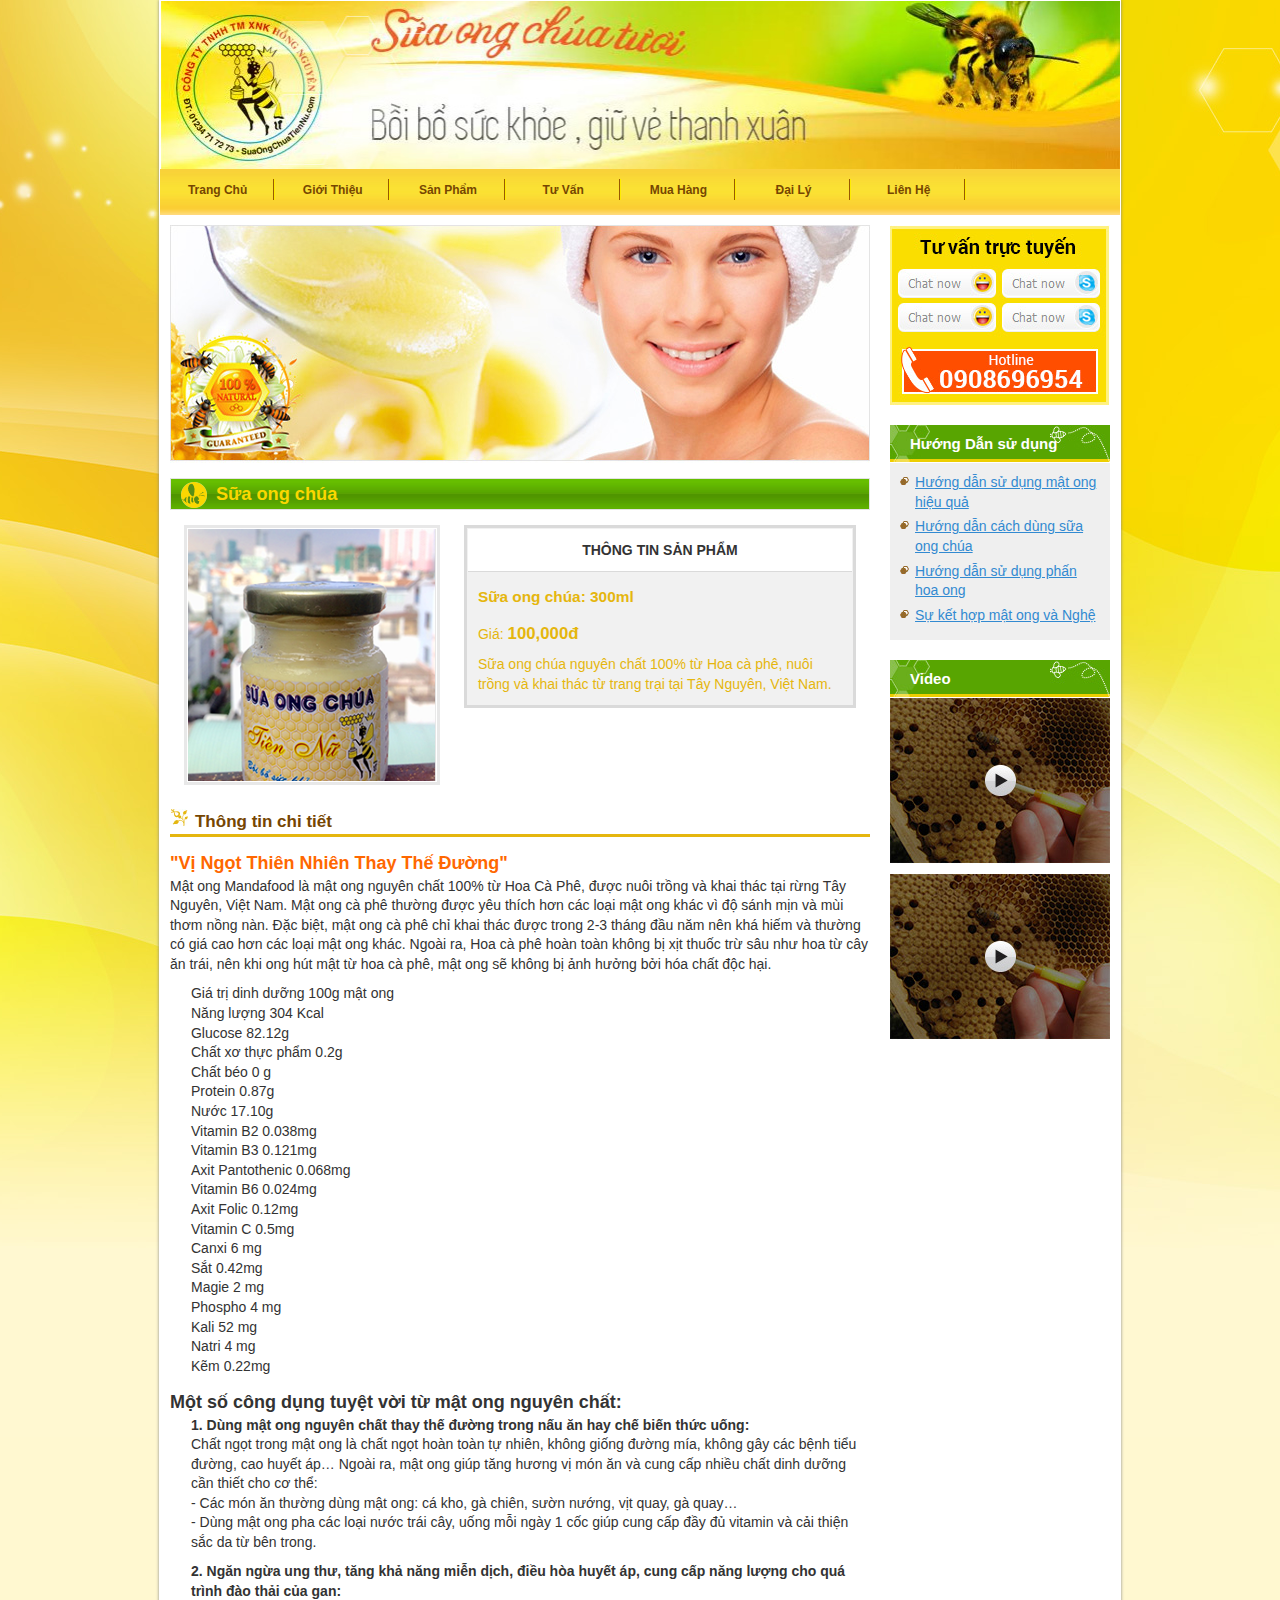
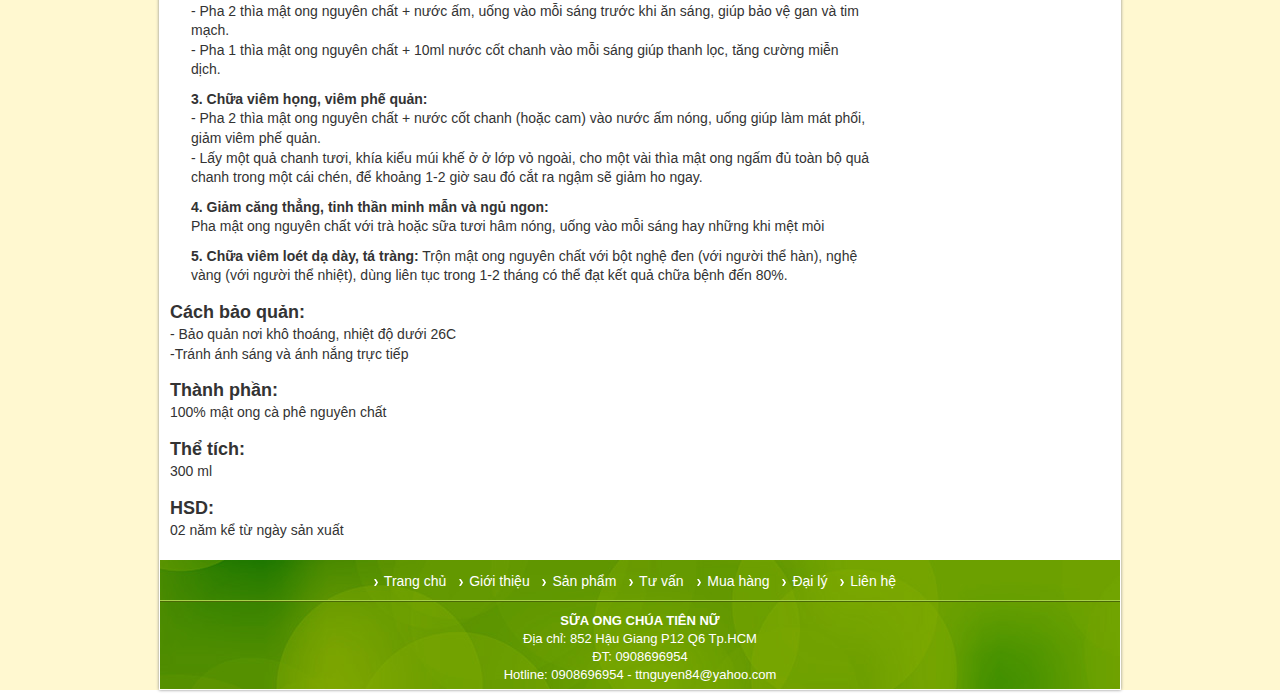
<file: suaongchua/sanpham_details.html>
<!DOCTYPE html PUBLIC "-//W3C//DTD XHTML 1.0 Transitional//EN" "http://www.w3.org/TR/xhtml1/DTD/xhtml1-transitional.dtd">
<html xmlns="http://www.w3.org/1999/xhtml">
<head>
<meta http-equiv="Content-Type" content="text/html; charset=UTF-8" />
<title></title>
<meta name="keywords" content="" />
<meta name="description" content="" />
<meta http-equiv="Content-Style-Type" content="text/css" />
<meta http-equiv="Content-Script-Type" content="text/javascript" />
<meta name="viewport" content="width=device-width, initial-scale=1">
<link  href="./css/styles.css" rel="stylesheet" type="text/css" />
<link  href="./css/responsive.css" rel="stylesheet" type="text/css" />
<script src="./js/jquery.js" type="text/javascript"></script>
<script src="./js/menu.js" type="text/javascript"></script>
<script src="./js/jquery.scroll.js" type="text/javascript"></script>
<script src="./js/rollover.min.js" type="text/javascript"></script>
<script src="http://www.google.com/jsapi?key=" type="text/javascript"></script>
<script src="./js/gmap.js?auto" type="text/javascript"> </script>
<!-- Google Analytics start -->
<!-- Google Analytics end -->
</head>

<body id="sanpham">
<div id="wrapper">
<div id="container">
  <div id="header" class="clearfix">
    <h1 id="top"><img src="images/common/header.jpg" alt="" /></h1>
    <div id="menu_top" class="clearfix">
      <p id="menu-icon"></p>
      <ul id="gnavi">
        <li><a href="./"><span>Trang Chủ</span></a></li>
        <li><a href="gioithieu.html">Giới Thiệu</a></li>
        <li><a href="sanpham.html">Sản Phẩm</a></li>
        <li><a href="tuvan.html">Tư Vấn</a></li>
        <li><a href="muahang.html">Mua Hàng</a></li>
        <li><a href="daily.html">Đại Lý</a></li>
        <li><a href="lienhe.html">Liên Hệ</a></li>
      </ul>
    </div>
  </div>
  <!-- end header --> 
  
  <!-- main start -->
  <div id="main" class="clearfix"> 
    <!-- content start -->
    <div id="content" class="clearfix">
      <h2 class="slider"><img src="images/idx_slider01.jpg" alt="" /></h2>
      
      <!-- inner start -->
      <div id="inner">
        <h3><span>Sữa ong chúa</span></h3>
        <div class="sp clearfix">
          <p class="sp_img"><img src="images/sanpham_details_img01.png" /></p>
          <dl>
            <dt>THÔNG TIN SẢN PHẨM</dt>
            <dd> <span class="tit"> Sữa ong chúa: 300ml</span><br />
              Giá: <span class="price">100,000đ</span><br />
              Sữa ong chúa nguyên chất 100% từ Hoa cà phê, 
              nuôi trồng và khai thác từ trang trại tại Tây Nguyên, 
              Việt Nam. </dd>
          </dl>
        </div>
        <h4>Thông tin chi tiết</h4>
        <p class="catch txt_org"> "Vị Ngọt Thiên Nhiên Thay Thế Đường"</p>
        <p>Mật ong Mandafood là mật ong nguyên chất 100% từ Hoa Cà Phê, được nuôi trồng và khai thác tại rừng Tây Nguyên, Việt Nam. Mật ong cà phê thường được yêu thích hơn các loại mật ong khác vì độ sánh mịn và mùi thơm nồng nàn. Đặc biệt, mật ong cà phê chỉ khai thác được trong 2-3 tháng đầu năm nên khá hiếm và thường có giá cao hơn các loại mật ong khác. Ngoài ra, Hoa cà phê hoàn toàn không bị xịt thuốc trừ sâu như hoa từ cây ăn trái, nên khi ong hút mật từ hoa cà phê, mật ong sẽ không bị ảnh hưởng bởi hóa chất độc hại.</p>
        <p class="ml3"> Giá trị dinh dưỡng 100g mật ong<br/>
          Năng lượng		304 Kcal<br/>
          Glucose			 82.12g<br/>
          Chất xơ thực phẩm	 0.2g<br/>
          Chất béo			0 g<br/>
          Protein			0.87g<br/>
          Nước				17.10g<br/>
          Vitamin B2			0.038mg<br/>
          Vitamin B3			0.121mg<br/>
          Axit Pantothenic		0.068mg<br/>
          Vitamin B6			0.024mg<br/>
          Axit Folic			0.12mg<br/>
          Vitamin C			0.5mg<br/>
          Canxi				6 mg<br/>
          Sắt				0.42mg<br/>
          Magie			2 mg<br/>
          Phospho			4 mg<br/>
          Kali				52 mg<br/>
          Natri				4 mg<br/>
          Kẽm				0.22mg</p>
        <p class="catch">Một số công dụng tuyệt vời từ mật ong nguyên chất:</p>
        <div class="ml3">
          <p><strong>1. Dùng mật ong nguyên chất thay thế đường trong nấu ăn hay chế biến thức uống: </strong><br />
            Chất ngọt trong mật ong là chất ngọt hoàn toàn tự nhiên, không giống đường mía, không gây các bệnh tiểu đường, cao huyết áp… Ngoài ra, mật ong giúp tăng hương vị món ăn và cung cấp nhiều chất dinh dưỡng cần thiết cho cơ thể:<br />
            - Các món ăn thường dùng mật ong: cá kho, gà chiên, sườn nướng, vịt quay, gà quay…<br />
            - Dùng mật ong pha các loại nước trái cây, uống mỗi ngày 1 cốc giúp cung cấp đầy đủ vitamin và cải thiện sắc da từ bên trong.</p>
          <p><strong>2. Ngăn ngừa ung thư, tăng khả năng miễn dịch, điều hòa huyết áp, cung cấp năng lượng cho quá trình đào thải của gan:</strong><br />
            - Pha 2 thìa mật ong nguyên chất + nước ấm, uống vào mỗi sáng trước khi ăn sáng, giúp bảo vệ gan và tim mạch.<br />
            - Pha 1 thìa mật ong nguyên chất + 10ml nước cốt chanh vào mỗi sáng giúp thanh lọc, tăng cường miễn dịch.</p>
          <p> <strong>3. Chữa viêm họng, viêm phế quản:</strong><br />
            - Pha 2 thìa mật ong nguyên chất + nước cốt chanh (hoặc cam) vào nước ấm nóng, uống giúp làm mát phổi, giảm viêm phế quản.<br />
            - Lấy một quả chanh tươi, khía kiểu múi khế ở ở lớp vỏ ngoài, cho một vài thìa mật ong ngấm đủ toàn bộ quả chanh trong một cái chén, để khoảng 1-2 giờ sau đó cắt ra ngậm sẽ giảm ho ngay.</p>
          <p><strong>4. Giảm căng thẳng, tinh thần minh mẫn và ngủ ngon: </strong><br />
            Pha mật ong nguyên chất với trà hoặc sữa tươi hâm nóng, uống vào mỗi sáng hay những khi mệt mỏi</p>
          <p><strong>5. Chữa viêm loét dạ dày, tá tràng:</strong> Trộn mật ong nguyên chất với bột nghệ đen (với người thể hàn), nghệ vàng (với người thể nhiệt), dùng liên tục trong 1-2 tháng có thể đạt kết quả chữa bệnh đến 80%. </p>
        </div>
        <p class="catch">Cách bảo quản:</p>
        <p>- Bảo quản nơi khô thoáng, nhiệt độ dưới 26C<br />
          -Tránh ánh sáng và ánh nắng trực tiếp</p>
        <p class="catch">Thành phần:</p>
        <p>100% mật ong cà phê nguyên chất</p>
        <p class="catch">Thể tích: </p>
        <p>300 ml </p>
        <p class="catch">HSD:</p>
        <p>02 năm kể từ ngày sản xuất</p>
      </div>
      <!-- inner end --> 
      
    </div>
    <!-- content end --> 
    
    <!-- navi start -->
    <div id="navi" class="clearfix">
      <div class="tuvan"><img src="images/common/nai_tuvan.jpg" /></div>
      <p class="navi_tit">Hướng Dẫn sử dụng</p>
      <div class="hd">
        <ul>
          <li><a href="#">Hướng dẫn sử dụng mật ong hiệu quả</a></li>
          <li><a href="#">Hướng dẫn cách dùng sữa ong chúa</a></li>
          <li><a href="#">Hướng dẫn sử dụng phấn hoa ong</a></li>
          <li><a href="#">Sự kết hợp mật ong và Nghệ</a></li>
        </ul>
      </div>
      <div class="video">
        <p class="navi_tit">Video</p>
        <p><img src="images/common/navi_video.jpg" /></p>
        <p><img src="images/common/navi_video.jpg" /></p>
      </div>
    </div>
    <!-- navi end --> 
    
  </div>
  <!-- main end -->
  
  <div id="footer" class="clearfix">
    <ul class="links">
      <li><a href="">Trang chủ</a></li>
      <li><a href="">Giới thiệu</a></li>
      <li><a href="">Sản phẩm</a></li>
      <li><a href="">Tư vấn </a></li>
      <li><a href=""> Mua hàng</a></li>
      <li><a href=""> Đại lý</a></li>
      <li><a href=""> Liên hệ </a></li>
    </ul>
    <p class="info"> <span>SỮA ONG CHÚA TIÊN NỮ</span><br />
      Địa chỉ: 852 Hậu Giang P12 Q6 Tp.HCM<br />
      ĐT: 0908696954<br />
      Hotline: 0908696954 - ttnguyen84@yahoo.com </p>
  </div>
  <!-- end footer --> 
</div>
</body>
</html>
</file>
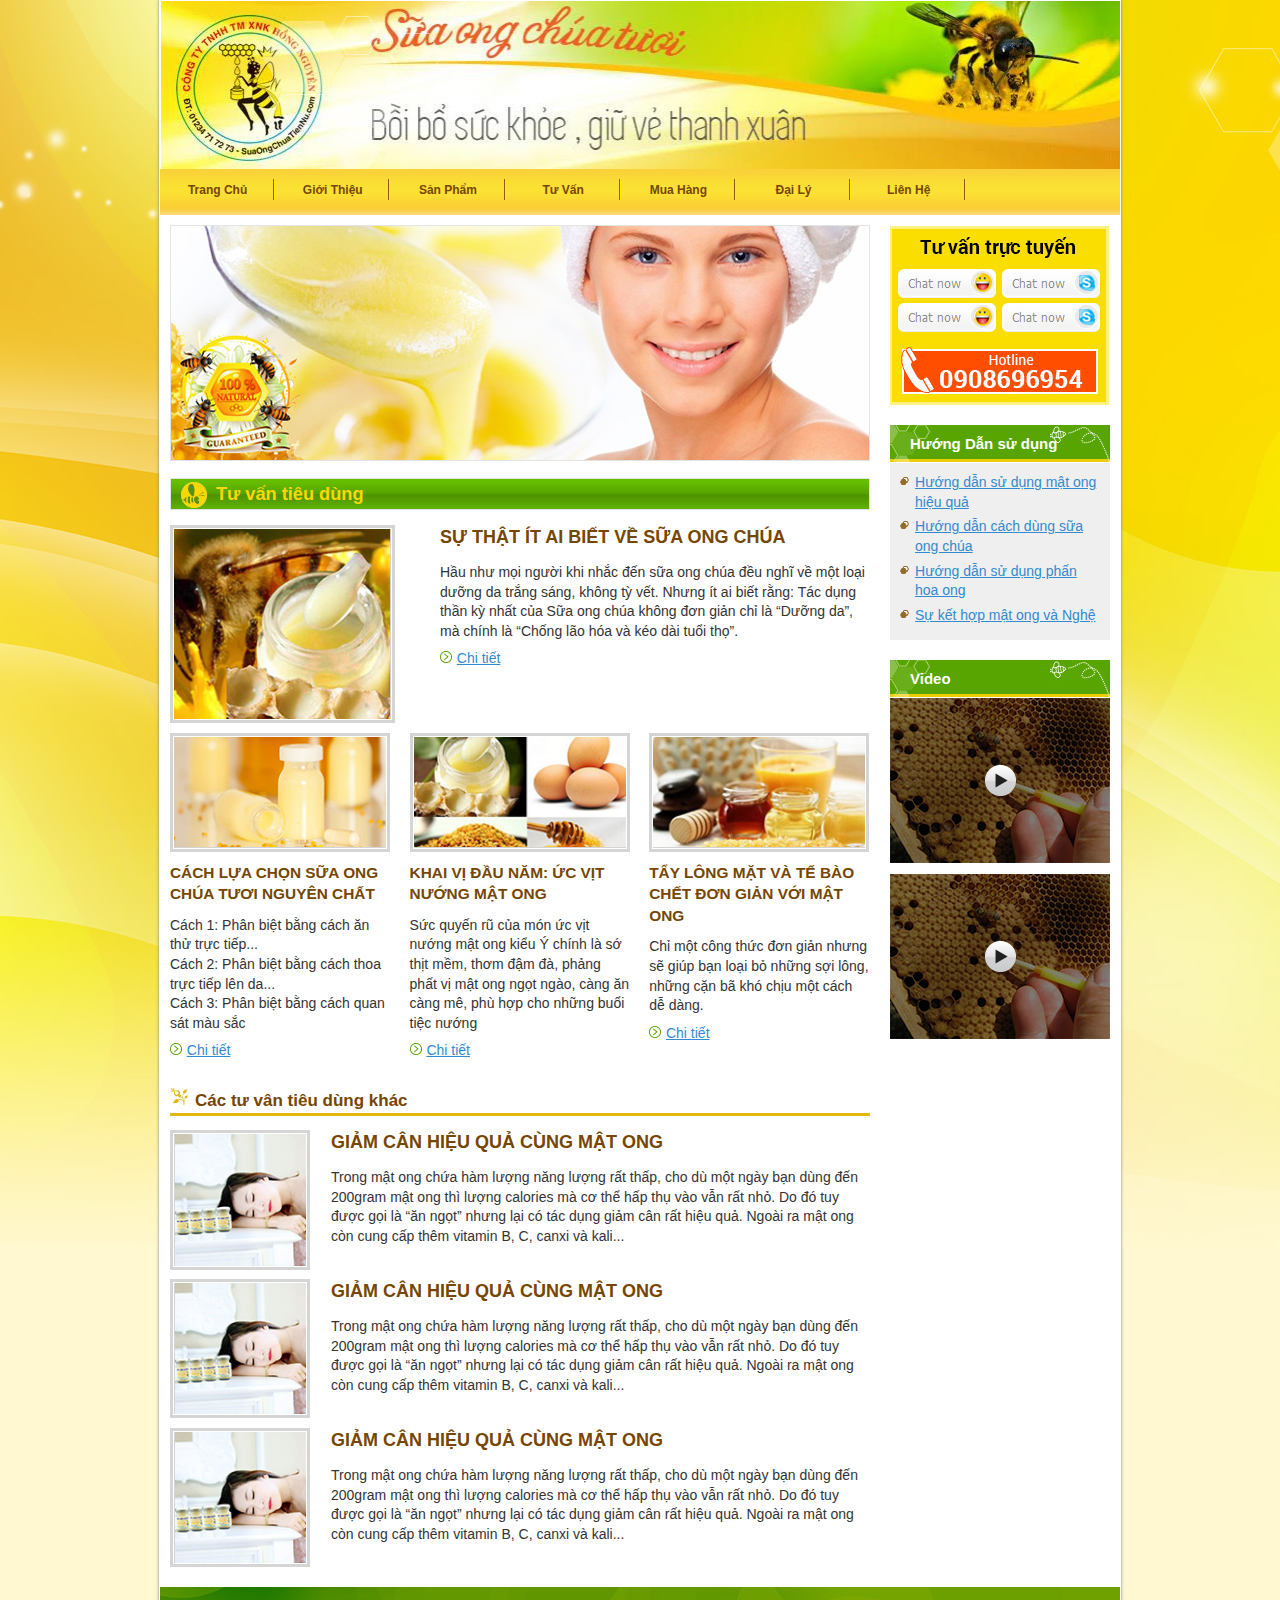
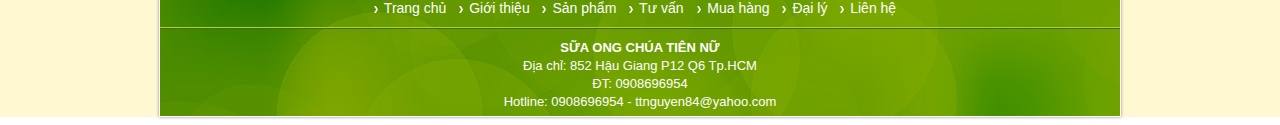
<file: suaongchua/tuvan.html>
<!DOCTYPE html PUBLIC "-//W3C//DTD XHTML 1.0 Transitional//EN" "http://www.w3.org/TR/xhtml1/DTD/xhtml1-transitional.dtd">
<html xmlns="http://www.w3.org/1999/xhtml">
<head>
<meta http-equiv="Content-Type" content="text/html; charset=UTF-8" />
<title></title>
<meta name="keywords" content="" />
<meta name="description" content="" />
<meta http-equiv="Content-Style-Type" content="text/css" />
<meta http-equiv="Content-Script-Type" content="text/javascript" />
<meta name="viewport" content="width=device-width, initial-scale=1">
<link  href="./css/styles.css" rel="stylesheet" type="text/css" />
<link  href="./css/responsive.css" rel="stylesheet" type="text/css" />
<script src="./js/jquery.js" type="text/javascript"></script>
<script src="./js/menu.js" type="text/javascript"></script>
<script src="./js/jquery.scroll.js" type="text/javascript"></script>
<script src="./js/rollover.min.js" type="text/javascript"></script>
<script src="http://www.google.com/jsapi?key=" type="text/javascript"></script>
<script src="./js/gmap.js?auto" type="text/javascript"> </script>
<!-- Google Analytics start -->
<!-- Google Analytics end -->
</head>

<body id="tuvan">
<div id="wrapper">
<div id="container">
  <div id="header" class="clearfix">
    <h1 id="top"><img src="images/common/header.jpg" alt="" /></h1>
    <div id="menu_top" class="clearfix">
      <p id="menu-icon"></p>
      <ul id="gnavi">
        <li><a href="./"><span>Trang Chủ</span></a></li>
        <li><a href="gioithieu.html">Giới Thiệu</a></li>
        <li><a href="sanpham.html">Sản Phẩm</a></li>
        <li><a href="tuvan.html">Tư Vấn</a></li>
        <li><a href="muahang.html">Mua Hàng</a></li>
        <li><a href="daily.html">Đại Lý</a></li>
        <li><a href="lienhe.html">Liên Hệ</a></li>
      </ul>
    </div>
  </div>
  <!-- end header --> 
  
  <!-- main start -->
  <div id="main" class="clearfix"> 
    <!-- content start -->
    <div id="content" class="clearfix">
      <h2 class="slider"><img src="images/idx_slider01.jpg" alt="" /></h2>
      
      <!-- inner start -->
      <div id="inner">
        <h3><span>Tư vấn tiêu dùng</span></h3>
        
          <div class="clearfix news">
          <p class="news_img"><img src="images/tuvan_img01.jpg" /></p>
          <div class="news_con">
            <p class="tit">SỰ THẬT ÍT AI BIẾT VỀ SỮA ONG CHÚA</p>
            <p>Hầu như mọi người khi nhắc đến sữa ong chúa đều nghĩ về một loại dưỡng da trắng sáng, không tỳ vết. Nhưng ít ai biết rằng: Tác dụng thần kỳ nhất của Sữa ong chúa không đơn giản chỉ là “Dưỡng da”, mà chính là “Chống lão hóa và kéo dài tuổi thọ”.</p>
            <p class="details"><a href="#">Chi tiết</a></p>
          </div>
        </div>
        <ul class="news_list clearfix">
          <li class="clearfix">
            <p class="news_listimg"><img src="images/tuvan_img02.jpg" /></p>
            <div class="news_list_con">
            <p class="newslist_tit">CÁCH LỰA CHỌN SỮA ONG CHÚA TƯƠI NGUYÊN CHẤT</p>
            <p>Cách 1: Phân biệt bằng cách ăn thử trực tiếp...<br />
              Cách 2: Phân biệt bằng cách thoa trực tiếp lên da... <br />
              Cách 3: Phân biệt bằng cách quan sát màu sắc</p>
            <p class="details"><a href="#"> Chi tiết</a></p></div>
          </li>
          <li class="clearfix">
            <p class="news_listimg"><img src="images/tuvan_img03.jpg" /></p>
            <div class="news_list_con">
            <p class="newslist_tit">KHAI VỊ ĐẦU NĂM: ỨC VỊT NƯỚNG MẬT ONG</p>
            <p>Sức quyến rũ của món ức vịt nướng mật ong kiểu Ý chính là sớ thịt mềm, thơm đậm đà, phảng phất vị mật ong ngọt ngào, càng ăn càng mê, phù hợp cho những buổi tiệc nướng </p>
            <p class="details"><a href="#"> Chi tiết</a></p>
            </div>
          </li>
          <li class="last clearfix">
            <p class="news_listimg"><img src="images/tuvan_img04.jpg" /></p>
            <div class="news_list_con">
            <p class="newslist_tit">TẨY LÔNG MẶT VÀ TẾ BÀO CHẾT ĐƠN GIẢN VỚI MẬT ONG</p>
            <p>Chỉ một công thức đơn giản nhưng sẽ giúp bạn loại bỏ những sợi lông, những cặn bã khó chịu một cách dễ dàng.</p>
            <p class="details"><a href="#"> Chi tiết</a></p>
            </div>
          </li>
        </ul>
        
        
        
        <h4>Các tư vân tiêu dùng khác</h4>
         <div class="clearfix other">
          <p class="other_img"><img src="images/tuvan_img05.jpg" /></p>
          <div class="other_con">
            <p class="tit">GIẢM CÂN HIỆU QUẢ CÙNG MẬT ONG</p>
            <p>Trong mật ong chứa hàm lượng năng lượng rất thấp, cho dù một ngày bạn dùng đến 200gram mật ong thì lượng calories mà cơ thể hấp thụ vào vẫn rất nhỏ. Do đó tuy được gọi là “ăn ngọt” nhưng lại có tác dụng giảm cân rất hiệu quả. Ngoài ra mật ong còn cung cấp thêm vitamin B, C, canxi và kali...</p>
          </div>
        </div>
        
         <div class="clearfix other">
          <p class="other_img"><img src="images/tuvan_img05.jpg" /></p>
          <div class="other_con">
            <p class="tit">GIẢM CÂN HIỆU QUẢ CÙNG MẬT ONG</p>
            <p>Trong mật ong chứa hàm lượng năng lượng rất thấp, cho dù một ngày bạn dùng đến 200gram mật ong thì lượng calories mà cơ thể hấp thụ vào vẫn rất nhỏ. Do đó tuy được gọi là “ăn ngọt” nhưng lại có tác dụng giảm cân rất hiệu quả. Ngoài ra mật ong còn cung cấp thêm vitamin B, C, canxi và kali...</p>
          </div>
        </div>
        
         <div class="clearfix other">
          <p class="other_img"><img src="images/tuvan_img05.jpg" /></p>
          <div class="other_con">
            <p class="tit">GIẢM CÂN HIỆU QUẢ CÙNG MẬT ONG</p>
            <p>Trong mật ong chứa hàm lượng năng lượng rất thấp, cho dù một ngày bạn dùng đến 200gram mật ong thì lượng calories mà cơ thể hấp thụ vào vẫn rất nhỏ. Do đó tuy được gọi là “ăn ngọt” nhưng lại có tác dụng giảm cân rất hiệu quả. Ngoài ra mật ong còn cung cấp thêm vitamin B, C, canxi và kali...</p>
          </div>
        </div>
      </div>
      <!-- inner end --> 
      
    </div>
    <!-- content end --> 
    
    <!-- navi start -->
    <div id="navi" class="clearfix">
      <div class="tuvan"><img src="images/common/nai_tuvan.jpg" /></div>
      <p class="navi_tit">Hướng Dẫn sử dụng</p>
      <div class="hd">
        <ul>
          <li><a href="#">Hướng dẫn sử dụng mật ong hiệu quả</a></li>
          <li><a href="#">Hướng dẫn cách dùng sữa ong chúa</a></li>
          <li><a href="#">Hướng dẫn sử dụng phấn hoa ong</a></li>
          <li><a href="#">Sự kết hợp mật ong và Nghệ</a></li>
        </ul>
      </div>
      <div class="video">
        <p class="navi_tit">Video</p>
        <p><img src="images/common/navi_video.jpg" /></p>
        <p><img src="images/common/navi_video.jpg" /></p>
      </div>
    </div>
    <!-- navi end --> 
    
  </div>
  <!-- main end -->
  
  <div id="footer" class="clearfix">
    <ul class="links">
      <li><a href="">Trang chủ</a></li>
      <li><a href="">Giới thiệu</a></li>
      <li><a href="">Sản phẩm</a></li>
      <li><a href="">Tư vấn </a></li>
      <li><a href=""> Mua hàng</a></li>
      <li><a href=""> Đại lý</a></li>
      <li><a href=""> Liên hệ </a></li>
    </ul>
    <p class="info"> <span>SỮA ONG CHÚA TIÊN NỮ</span><br />
      Địa chỉ: 852 Hậu Giang P12 Q6 Tp.HCM<br />
      ĐT: 0908696954<br />
      Hotline: 0908696954 - ttnguyen84@yahoo.com </p>
  </div>
  <!-- end footer --> 
</div>
</body>
</html>
</file>
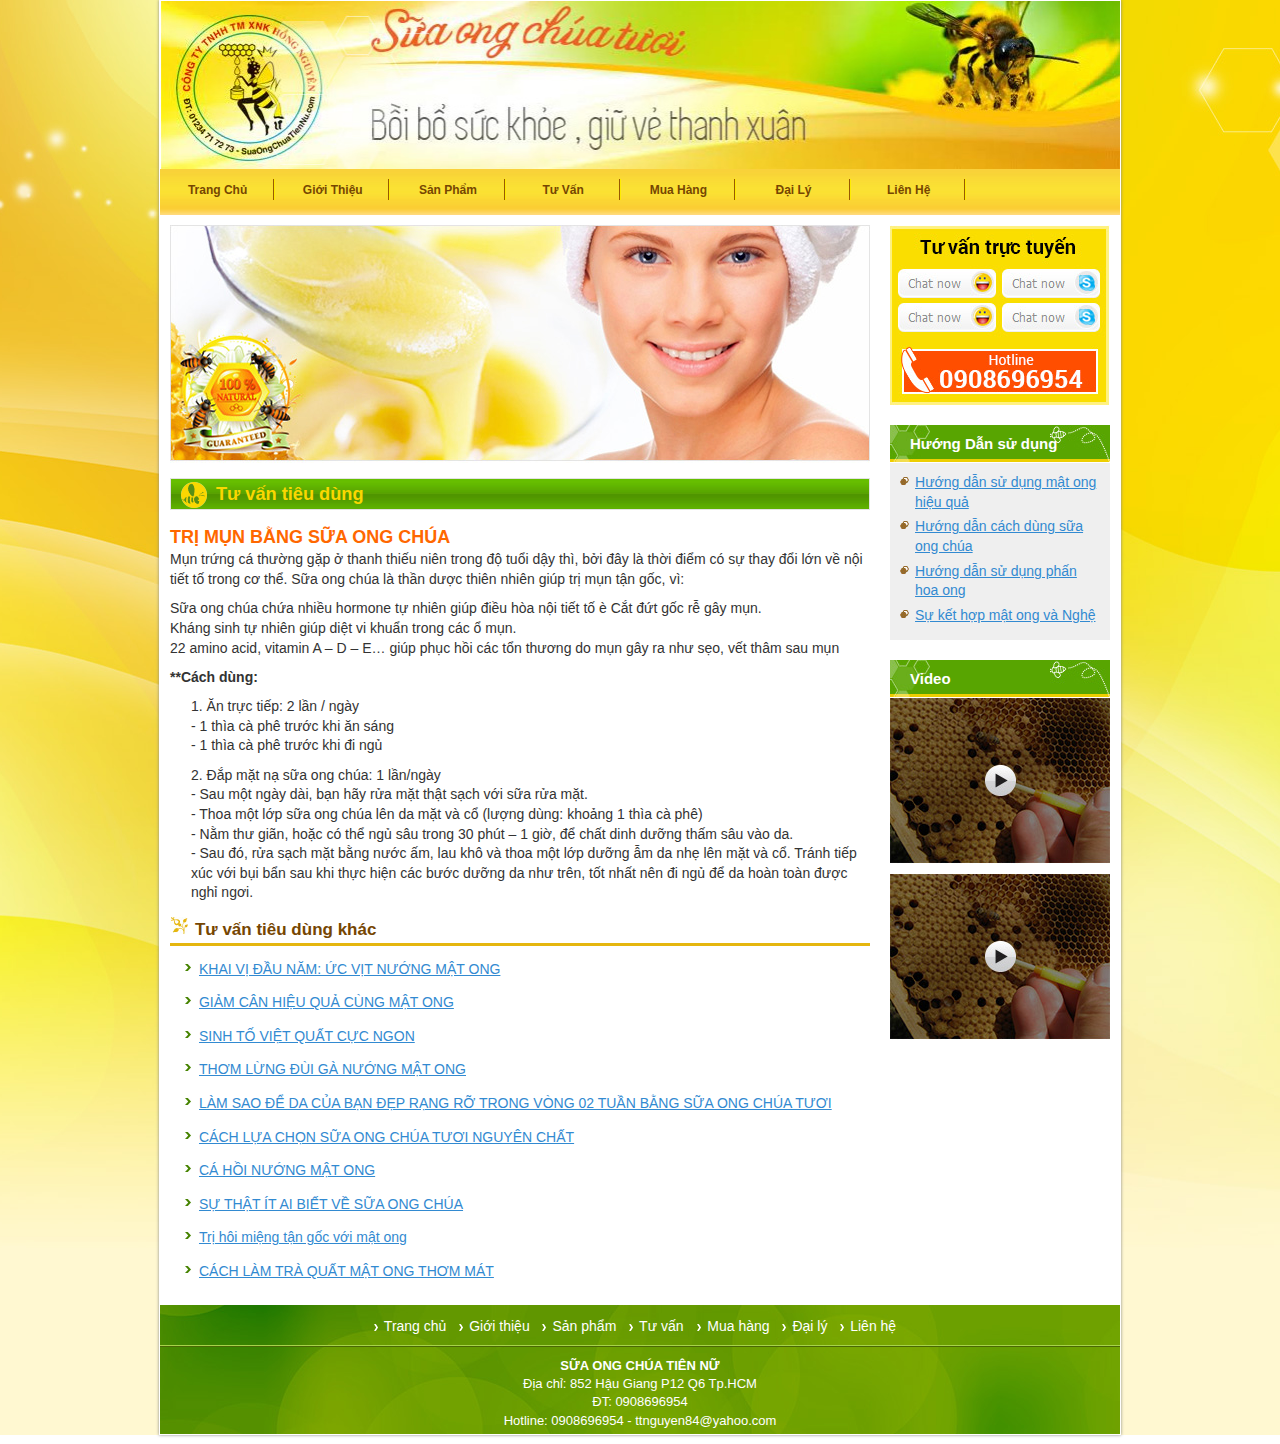
<file: suaongchua/tuvan_details.html>
<!DOCTYPE html PUBLIC "-//W3C//DTD XHTML 1.0 Transitional//EN" "http://www.w3.org/TR/xhtml1/DTD/xhtml1-transitional.dtd">
<html xmlns="http://www.w3.org/1999/xhtml">
<head>
<meta http-equiv="Content-Type" content="text/html; charset=UTF-8" />
<title></title>
<meta name="keywords" content="" />
<meta name="description" content="" />
<meta http-equiv="Content-Style-Type" content="text/css" />
<meta http-equiv="Content-Script-Type" content="text/javascript" />
<meta name="viewport" content="width=device-width, initial-scale=1">
<link  href="./css/styles.css" rel="stylesheet" type="text/css" />
<link  href="./css/responsive.css" rel="stylesheet" type="text/css" />
<script src="./js/jquery.js" type="text/javascript"></script>
<script src="./js/menu.js" type="text/javascript"></script>
<script src="./js/jquery.scroll.js" type="text/javascript"></script>
<script src="./js/rollover.min.js" type="text/javascript"></script>
<script src="http://www.google.com/jsapi?key=" type="text/javascript"></script>
<script src="./js/gmap.js?auto" type="text/javascript"> </script>
<!-- Google Analytics start -->
<!-- Google Analytics end -->
</head>

<body id="tuvan">
<div id="wrapper">
<div id="container">
  <div id="header" class="clearfix">
    <h1 id="top"><img src="images/common/header.jpg" alt="" /></h1>
    <div id="menu_top" class="clearfix">
      <p id="menu-icon"></p>
      <ul id="gnavi">
        <li><a href="./"><span>Trang Chủ</span></a></li>
        <li><a href="gioithieu.html">Giới Thiệu</a></li>
        <li><a href="sanpham.html">Sản Phẩm</a></li>
        <li><a href="tuvan.html">Tư Vấn</a></li>
        <li><a href="muahang.html">Mua Hàng</a></li>
        <li><a href="daily.html">Đại Lý</a></li>
        <li><a href="lienhe.html">Liên Hệ</a></li>
      </ul>
    </div>
  </div>
  <!-- end header --> 
  
  <!-- main start -->
  <div id="main" class="clearfix"> 
    <!-- content start -->
    <div id="content" class="clearfix">
      <h2 class="slider"><img src="images/idx_slider01.jpg" alt="" /></h2>
      
      <!-- inner start -->
      <div id="inner">
        <h3><span>Tư vấn tiêu dùng</span></h3>
        <p class="catch txt_org">TRỊ MỤN BẰNG SỮA ONG CHÚA</p>
        
        <p>Mụn trứng cá thường gặp ở thanh thiếu niên trong độ tuổi dậy thì, bởi đây là thời điểm có sự thay đổi lớn về nội tiết tố trong cơ thể. Sữa ong chúa là thần dược thiên nhiên giúp trị mụn tận gốc, vì:</p>

<p>Sữa ong chúa chứa nhiều hormone tự nhiên giúp điều hòa nội tiết tố è Cắt đứt gốc rễ gây mụn.<br />
Kháng sinh tự nhiên giúp diệt vi khuẩn trong các ổ mụn.<br />
22 amino acid, vitamin A – D – E… giúp phục hồi các tổn thương do mụn gây ra như sẹo, vết thâm sau mụn</p>

 

<p><strong>**Cách dùng:</strong></p>

<div class="ml3"><p>1. Ăn trực tiếp: 2 lần / ngày<br />

- 1 thìa cà phê trước khi ăn sáng<br />

- 1 thìa cà phê trước khi đi ngủ</p>

 
<p>
2. Đắp mặt nạ sữa ong chúa: 1 lần/ngày<br />

- Sau một ngày dài, bạn hãy rửa mặt thật sạch với sữa rửa mặt.<br />

- Thoa một lớp sữa ong chúa lên da mặt và cổ (lượng dùng: khoảng 1 thìa cà phê)<br />

- Nằm thư giãn, hoặc có thể ngủ sâu trong 30 phút – 1 giờ, để chất dinh dưỡng thấm sâu vào da.<br />

- Sau đó, rửa sạch mặt bằng nước ấm, lau khô và thoa một lớp dưỡng ẫm da nhẹ lên mặt và cổ. Tránh tiếp xúc với bụi bẩn sau khi thực hiện các bước dưỡng da như trên, tốt nhất nên đi ngủ để da hoàn toàn được nghỉ ngơi.</p></div>

<h4>Tư vấn tiêu dùng khác</h4>
<ul class="list">
<li><a href="#">KHAI VỊ ĐẦU NĂM: ỨC VỊT NƯỚNG MẬT ONG</a></li>
<li><a href="#">GIẢM CÂN HIỆU QUẢ CÙNG MẬT ONG</a></li>
<li><a href="$">SINH TỐ VIỆT QUẤT CỰC NGON</a></li>
<li><a href="#">THƠM LỪNG ĐÙI GÀ NƯỚNG MẬT ONG</a></li>
<li><a href="#">LÀM SAO ĐỂ DA CỦA BẠN ĐẸP RẠNG RỠ TRONG VÒNG 02 TUẦN BẰNG SỮA ONG CHÚA TƯƠI</a></li>
<li><a href="#">CÁCH LỰA CHỌN SỮA ONG CHÚA TƯƠI NGUYÊN CHẤT</a></li>
<li><a href="#">CÁ HỒI NƯỚNG MẬT ONG</a></li>
<li><a href="#">SỰ THẬT ÍT AI BIẾT VỀ SỮA ONG CHÚA</a></li>
<li><a href="#">Trị hôi miệng tận gốc với mật ong</a></li>
<li><a href="">CÁCH LÀM TRÀ QUẤT MẬT ONG THƠM MÁT</a></li>

</ul>
        
          
      </div>
      <!-- inner end --> 
      
    </div>
    <!-- content end --> 
    
    <!-- navi start -->
    <div id="navi" class="clearfix">
      <div class="tuvan"><img src="images/common/nai_tuvan.jpg" /></div>
      <p class="navi_tit">Hướng Dẫn sử dụng</p>
      <div class="hd">
        <ul>
          <li><a href="#">Hướng dẫn sử dụng mật ong hiệu quả</a></li>
          <li><a href="#">Hướng dẫn cách dùng sữa ong chúa</a></li>
          <li><a href="#">Hướng dẫn sử dụng phấn hoa ong</a></li>
          <li><a href="#">Sự kết hợp mật ong và Nghệ</a></li>
        </ul>
      </div>
      <div class="video">
        <p class="navi_tit">Video</p>
        <p><img src="images/common/navi_video.jpg" /></p>
        <p><img src="images/common/navi_video.jpg" /></p>
      </div>
    </div>
    <!-- navi end --> 
    
  </div>
  <!-- main end -->
  
  <div id="footer" class="clearfix">
    <ul class="links">
      <li><a href="">Trang chủ</a></li>
      <li><a href="">Giới thiệu</a></li>
      <li><a href="">Sản phẩm</a></li>
      <li><a href="">Tư vấn </a></li>
      <li><a href=""> Mua hàng</a></li>
      <li><a href=""> Đại lý</a></li>
      <li><a href=""> Liên hệ </a></li>
    </ul>
    <p class="info"> <span>SỮA ONG CHÚA TIÊN NỮ</span><br />
      Địa chỉ: 852 Hậu Giang P12 Q6 Tp.HCM<br />
      ĐT: 0908696954<br />
      Hotline: 0908696954 - ttnguyen84@yahoo.com </p>
  </div>
  <!-- end footer --> 
</div>
</body>
</html>
</file>
<file: suaongchua/css/styles.css>
@charset "UTF-8";
@import "base.css";
@import "fonts.css";
* { margin:0; padding:0;}
h1, h2, h3, h4, h5, h6, input, button, textarea, select, p, blockquote, th, td, pre, address, li, dt, dd {
	font-size: 140%;
}
img {
	vertical-align: bottom;
}
h1 {
} /* Header内で設定 */
h2 {
}
h3 {
}
h4 {
}
a {
	color: #328AD1;
}
a:hover, a:active {
	color: #328AD1;
	text-decoration: none;
}
a:visited {
}
ul {
}
li {
}
dl {
}
dt {
}
dd {
}
table {
	width: 100%
}
th, td {
}
th {
}
td {
}
p {
	margin: 0 0 0.7em;
}
.section {
	padding: 0 5px 30px 5px;
}
.section .section {
	padding: 0 0 10px;
}
.image_l {
	float: left;
	margin: 0 16px 8px 0;
	border: 1px solid #DDDDDD;
	padding: 4px;
}
.image_r {
	float: right;
	margin: 0 0 8px 16px;
	border: 1px solid #DDDDDD;
	padding: 4px;
}

img { width:100%;}

.list li
{
	margin:2%;
	background:url(../images/arrow.jpg) no-repeat 0 3px;
	padding:0 0 0 15px;
}
/* add
------------------------------------------------------------------------*/
.ml3 { margin-left:3%;}


/*==========================================================================*/
/*                            Container                                     */
/*==========================================================================*/

html {
	background: none;
}
body {
	color: #333;
	text-align: center;
}
#wrapper {
	background: url(../images/common/body_Bg.jpg) no-repeat top center #fff8d0;
}
#container {
	border: 1px solid #FFFFFF;
	box-shadow: 0 0 3px #888888;
	width: 960px;
	margin: 0 auto;

}
#main {
	width: 960px;
	margin: 0 auto;
	text-align: left;
	background:#FFFFFF;
}
#content {
	width: 72.9166666%;
	padding: 1.0416%;
	text-align: left;
	float: left;
	background: #fff;
}
#navi {
	width: 22.916666%;
	float: right;
	padding: 1.04%;
}
/*==========================================================================*/
/*                               Header                                     */
/*==========================================================================*/

#header {
	width: 960px;
	margin: 0 auto;
	text-align: left;
}
#header h1 {
}
#header #menu_top {
	background: url(../images/common/gnavi_bg.jpg) repeat-x;
	min-height: 46px;
	width: 100%
}
#header #gnavi li {
	float: left;
	background: url(../images/common/gnavi_line.jpg) no-repeat right 10px;
	font-size: 120%;
	width: 12%;
	font-weight: bold;
	text-align: center;
}
#header #gnavi li a {
	color: #764602;
	text-decoration: none;
	width: 80%;
	padding: 2%;
	display: block;
	margin: 11px auto;
}
#header #gnavi li a:hover {
	background: #764602;
	border-radius: 3px;
	color: #FFFFFF;
}
/*==========================================================================*/
/*                              Footer                                      */
/*==========================================================================*/

#footer {
	clear: both;
	text-align: center;
	background:url(../images/common/footer_bg.jpg) no-repeat 0 0;
	margin:0 auto;
	color:#FFFFFF;
	min-height:129px;

}
#footer .links {
	text-align:center;
	background:url(../images/common/footerlink_bg.jpg) repeat-x bottom;
	line-height:3;
	margin-bottom:1%;

}

#footer .links li
{
	display:inline;
	padding:10px;
	background:url(../images/common/bg_link_footer.png) no-repeat 0 16px;
}
#footer .info
{
	font-size:130%;
	margin:0;

}
#footer .info span { font-weight:bold;}

#footer .links a
{
	color:#FFFFFF;
	text-decoration:none;
	
}
#footer .links a:hover
{
	color:#fad701;
}


/*==========================================================================*/
/*                             Contents                                     */
/*==========================================================================*/
.under #top_info {
}

h3
{
	background:url(../images/common/h3_bg.jpg) repeat-x 0 0;
	border:1px solid #e3e3e3;
	height:30px;
	margin:15px 0;
}

h3 span
{
	background:url(../images/common/h3_span_bg.png) no-repeat 0 50%;
	display:block;
	font-weight:bold;
	font-size:130%;
	color:#fad701;
	line-height:1.7;
	margin:0 0 0 10px;
	padding:0 0 0 35px;
}

h4
{
	background:url(../images/common/h4_bg.jpg) no-repeat 0 0;
	border-bottom:3px solid #e5b60e;
	padding:0 0 0 25px;
	font-weight:bold;
	font-size:170%;
	color:#764602;
	line-height:1.5;
	margin:2% 0;
}

/* index
------------------------------------------------------------------------*/
#index .pro_list,
#sanpham .pro_list
{
	margin:0 0 15px 0;
}

#index .pro_list li,
#sanpham .pro_list li
{
	width:24.142857143%;
	float:left;
	border:3px solid #e8e8e8;
	box-sizing:border-box;
	margin-right:1.1428571429%;
	text-align:center;
	background:#f3f3f3;
	padding:1px;
	box-shadow: 0 0 1px #888888;

}


#index .pro_list li:nth-child(4n+4),
#sanpham .pro_list li:nth-child(4n+4) { margin:0;}

#index .pro_list .pro_img,
#sanpham .pro_list .pro_img
{
	text-align:center;
	margin:0 0 0.5em!important;


}

#index .pro_info p ,
#sanpham .pro_info p 
{
	margin: 0.3em 0 0!important;
}
#index .pro_list .pro_info,
#sanpham .pro_list .pro_info
{
	background:url(../images/common/idx_sp_arrow.jpg) no-repeat right bottom;
}

#index .pro_list .sp_tit,
#sanpham .pro_list .sp_tit 
{
	color:#764602;
	font-weight:bold;
	font-size:120%;	
}

#index .pro_list .pro_cap,
#sanpham .pro_list .pro_cap 
{
	color:#764602;
}

#index .pro_list .price,
#sanpham .pro_list .price 
{
	color:#764602;
	font-weight:bold;
	font-size:120%;	
}

#index .pro_list .price span,
#sanpham .pro_list .price span {
	color:#468300;
	font-size:110%;
	}
	
	
#index .news .news_img
{
	width:42.857142857%;
	float:left;
}


#index .news .news_con
{
	width:54.285714286%;
	float:right;
}


#index .news .news_con .date
{
	background:url(../images/common/calendar_icon.jpg) no-repeat 0 0;
	color:#717171;
	font-size:110%;
	padding:0 0 0 2em;
	line-height:1.5;
}


#index .news .tit
{
	color:#000000;
	font-weight:bold;
	font-size:140%;
}


#index  .details
{
	background:url(../images/common/details_button.jpg) no-repeat 0 0;;
	color:#717171;
	padding:0 0 0 1.2em;
	line-height:1;
}

#index  .news_list li
{
	width:31.428571429%;
	float:left;
	margin-right:2.8%;
}

#index  .news_list li:nth-child(2n+1){
	margin:0;
}

#index  .news_list .newslist_tit
{
	font-weight:bold;
	font-size:100%;

}

#index  .news_list .date{
	background:url(../images/common/calendar_icon.jpg) no-repeat 0 0;
	color:#717171;
	font-size:80%;
	padding:0 0 0 2em;
	line-height:1.5;
}

#index .feedback
{
	margin:0 0 20px 0;
}


#index .feedback .feedback_img
{
	float:left;
	width:8.5714285714%
}




#index .feedback_wrapper{
	
	position: relative;
	background-color: #ebebeb;

	
	width:85.571%;
	float:right;
}

#index .feedback_wrapper:before
{
    border-bottom: 16px solid transparent;
    border-right: 23px solid #ebebeb;
    border-top: 4px solid transparent;
    content: " ";
    height: 0;
    left: -15px;
    position: absolute;
    top: 17px;
    width: 0;
}



#index .feedback_wrapper .feedback_con
{
	padding:15px 15px 15px 30px;
	text-align:left;
}
#index .feedback .feedback_wrapper .tit
{
	font-weight:bold;
	font-size:150%;
}

/*==========================================================================*/
/*                            navigation                                    */
/*==========================================================================*/

#navi .navi_tit
{
	background:url(../images/common/navi_bg_tit.jpg) no-repeat top left;
	font-size:150%;
	font-weight:bold;
	padding:0 0 0 20px;
	line-height:2.5;
	color:#FFFFFF;
	height:38px;
	margin:0!important;
}

#navi .tuvan { margin:0 0 20px 0;}

#navi .hd{
	background:#efefef;
	padding:10px;
	margin:0 0 20px 0;
}


#navi .hd li
{
	background:url(../images/common/navi_list.jpg) no-repeat 0 4px;
	padding:0 0 0 15px;
	margin:0 0 5px 0;
}
/* under
------------------------------------------------------------------------*/

/* san pham
-----------------------------------*/
#sanpham .sp
{
	margin:0 2%;
}

#sanpham .sp .sp_img
{
	width:38.142857143%;
	float:left;
	border:3px solid #e8e8e8;
	box-sizing:border-box;
	padding:1px;
}

#sanpham .sp dl
{
	width:57.142857143%;
	float:right;
	border:3px solid #dadada;
	padding:1px;
	background:#f1f1f1;
}
#sanpham .sp dt
{
	background:#FFFFFF;
	text-align:center;
	text-transform:uppercase;
	font-weight:bold;
	line-height:3;
	border-bottom:1px solid #dadada;
}

#sanpham .sp dd
{
	color:#e5b60e;
	padding:10px;
}

#sanpham .sp span { font-weight:bold;}

#sanpham .sp .tit
{
	font-size:110%;
	line-height:2;
}

#sanpham .sp .price
{
	font-size:120%;
	line-height:2.5;
}

.catch{
	font-weight:bold;
	font-size:180%;
	margin:2% 0 0 0;
}
.txt_org { color:#FF6700;}


/* tu van
-----------------------------------*/
#tuvan .news .news_img
{
	width:32.142857143%;
	float:left;
	border:3px solid #d5d5d5;
	padding:1px;
	box-sizing:border-box;
}


#tuvan .news .news_con
{
	width:61.428571429%;
	float:right;
}



#tuvan .news .tit
{
	font-weight:bold;
	font-size:180%;
	color:#764602;
}


#tuvan  .details
{
	background:url(../images/common/details_button.jpg) no-repeat 0 0;;
	color:#717171;
	padding:0 0 0 1.2em;
	line-height:1;
}


#tuvan  .news_list
{
	margin:0 0 3% 0;
}

#tuvan  .news_list li
{
	width:31.428571429%;
	float:left;
	margin-right:2.8%;
	
}

#tuvan  .news_list li:nth-child(2n+3)
{
	margin:0;
}



#tuvan  .news_list .newslist_tit
{
	font-weight:bold;
	font-size:110%;
	font-weight:bold;
	color:#764602;

}


#tuvan  .news_list .news_listimg
{
	border:3px solid #d5d5d5;
	padding:1px;
	box-sizing:border-box;
}


#tuvan .other .other_img
{
	width:20%;
	float:left;
	border:3px solid #d5d5d5;
	padding:1px;
	box-sizing:border-box;
}


#tuvan .other .other_con
{
	width:77%;
	float:right;
}



#tuvan .other .tit
{
	font-weight:bold;
	font-size:180%;
	color:#764602;
}

#muahang  .step li
{
	
	float:left;
	text-align:center;
}

#muahang .step{
	margin:5% 0;
	}

#muahang .stp{
	width:24.428571429%;
}

#muahang .arrow
{
	width:13.357142857%;
}

#muahang .arrow2 { display:none;}


#daily .map{
	width:48%;
	float:left;
	border:3px solid #E9E9E9;
	padding:1px;
	box-sizing:border-box;
	
}

#daily .info{
	width:48%;
	float:right;
}

#daily .info select
{width:100%;
}
#daily .info li
{
	background:url(../images/daily_list.jpg) no-repeat 0 3px;
	margin:5% 0;
	padding:0 0 0 15px;
}

#lienhe .map
{
	width:55%;
	float:left;
	
}

#lienhe .info
{
	width:40%;
	float:right;
	
}

#lienhe .info .tit{
	font-weight:bold;
	font-size:160%;
	color:#764602;
}

#lienhe .info li
{
	padding:0 0 0 20px;
}

#lienhe .info .place
{
	background:url(../images/lienhe_place.jpg) no-repeat 0 3px;
	
}

#lienhe .info .tel
{
	background:url(../images/lienhe_tel.jpg) no-repeat 0 5px;
}

#lienhe .info .mail
{
	background:url(../images/lienhe_mail.jpg) no-repeat 0 7px;
}

#lienhe .tbl_form,
#lienhe .form_res
{
	border:none;
	width:90%;
	margin:5% auto;
}

#lienhe .tbl_form img,
#lienhe .form_res img { width:auto;}

#lienhe .tbl_form th,
#lienhe .tbl_form td
{
	border:none;
	text-align:left;
}

#lienhe .tbl_form input{ width:100%; height:30px;}

#lienhe .form_res input { width:100%; height:40px;}

#lienhe .tbl_form .recap_input,
#lienhe .form_res .recap_input { width:60%!important; display:inline-block;}

#lienhe .tbl_form .button input
{
	height:auto;
}

#lienhe .tbl_form .button input,
#lienhe .form_res .button input { 
	width:auto;
	background:#488600;
	padding:5px;
	font-weight:bold;
	color:#fade00;
	}
	
#lienhe .form_res { display:none;}
</file>
<file: suaongchua/css/responsive.css>
/*set for pc > 960px */
#menu-icon {
	cursor: pointer;
	display: none;
	float: right;
	height: 46px;
	margin: 0;
	position: relative;
	width: 53px;
}

@media only screen and (max-width: 960px) {
/*button menu */
	
#menu-icon:before {
	background: #764602 none repeat scroll 0 0;
	box-shadow: 0 0.5em 0 0 #764602, 0 1em 0 0 #764602;
	content: "";
	height: 0.15em;
	left: 10px;
	position: absolute;
	top: 15px;
	width: 2em;
}
#menu-icon {
	display: block;
}
#header #gnavi {
	text-align: left;
	display: none;
	width: 100%;
	float: left;
	background: -webkit-gradient(linear, left top, left bottom, color-stop(0.95, #FDD661), color-stop(0.00, #FAE033));
	background: -webkit-linear-gradient(top, #FAE033 0%, #FDD661 95%);
	background: -moz-linear-gradient(top, #FAE033 0%, #FDD661 95%);
	background: -o-linear-gradient(top, #FAE033 0%, #FDD661 95%);
	background: -ms-linear-gradient(top, #FAE033 0%, #FDD661 95%);
	background: linear-gradient(top, #FAE033 0%, #FDD661 95%);
}
#header #gnavi li {
	width: 100%;
	background: none;
	text-align: left;
}
#header #gnavi li a {
	background: url("../images/common/bg_link_navi.png") no-repeat scroll 97% center;
	border-bottom: 1px solid #F5C11F;
	border-right: medium none;
	display: block;
	padding: 13px 13px 13px 3%;
	text-align: left;
	text-decoration: none;
	width: auto;
	margin: 0;
}
#header #gnavi li a:hover {
	background: url("../images/common/bg_link_navi_ov.png") no-repeat scroll 97% center #764602;
	border-radius: 0;
}
/* end : button menu */
#container, #main, #header, #footer {
	width: 100%;
	float: none;
	height: auto;
}
#content, #navi {
	float: none;
	width: 96%;
	padding: 2%;
}
#navi .navi_tit {
	background: url(../images/common/navi_h4bg.png) no-repeat 0 0 #58a501;
	border-bottom: 3px solid #edce01;
	height: 37px;
}
}

@media only screen and (max-width: 800px) {
#index .pro_list li,  #sanpham .pro_list li {
	width: 48%;
	margin: 0 4% 3% 0;
	padding: 5px;
}
#index .pro_list li:nth-child(2n+2),  #sanpham .pro_list li:nth-child(2n+2) {
	margin: 0 0 3% 0;
}
#index .news .news_img,  #index .news .news_con {
	width: 100%;
	float: none;
	margin-bottom: 2%;
}
#index .news_list li {
	width: 100%;
	float: none;
	margin: 0 0 2% 0;
}
#index .news_list .newsimg {
	float: left;
	width: 20%;
}
#index .news_list .news_list_con {
	width: 78%;
	float: right;
}




}


@media only screen and (max-width: 640px) {


#muahang .step li
{
	 float:none;
	 margin:5% 0;
}
#muahang .stp{
	width:100%;
	float:none;
	text-align:center;
}

#muahang .arrow { display:none;}

#muahang .arrow2
{
	display:block;
	float:none;
	text-align:center;
}

#muahang .stp img,
#muahang .arrow2 img { width:auto;}
}


@media only screen and (max-width: 550px) {
#footer {
	clear: both;
	text-align: center;
	background: url(../images/common/res_footer_bg.jpg) no-repeat 0 0;
	margin: 0 auto;
	color: #FFFFFF;
	height: auto;
}
#footer .links {
	line-height: 1;
	margin: 0 0 3% 0;
	background: none;
}
#footer .links li {
	width: 100%;
	background: none;
	text-align: left;
	padding: 0;
}
#footer .links li a {
	background: url(../images/common/bg_link_footer.png) no-repeat scroll 97% center;
	border-bottom: 1px solid #9dc643;
	border-right: medium none;
	display: block;
	padding: 13px 13px 13px 3%;
	text-align: left;
	text-decoration: none;
	width: auto;
	margin: 0;
}
#footer .links li a:hover {
	background: url(../images/common/bg_link_footer_ov.png) no-repeat scroll 97% center #FFFFFF;
	border-radius: 0;
	background-color: rgba(255,255,255,0.2);
	color: #764602;
}


#tuvan .news .news_img 
{
	width:80%;
	margin:0 auto 5% auto;
	float:none;
}

  
#tuvan .news .news_con
{
	width:100%;
	float:none;
}


#tuvan .news_list {
	width: 100%;
	float: none;
	margin-bottom: 2%;
}
#tuvan .news_list li {
	width: 100%;
	float: none;
	margin: 0 0 2% 0;
}
#tuvan .news_list .news_listimg {
	float: left;
	width: 30%;
}
#tuvan .news_list .news_list_con {
	width: 68%;
	float: right;
}



#daily .map{
	width:90%;
	float:none;
	margin:5% auto;
	text-align:center;
	
}

#daily .info{
	width:100%;
	float:none;
}


#lienhe .map,
#lienhe .info
{
	width:100%;
	float:none;
	margin:5% 0;
	
}


#lienhe .form_res { display:block;}
#lienhe .tbl_form { display:none;}
}

@media only screen and (max-width: 320px) {
h3 span {
	font-size: 110%;
	line-height: 1.9;
}
#index .news_list li {
	width: 100%;
	float: none;
	padding: 4% 0;
}
#index .news_list .newsimg {
	float: none;
	width: 100%;
}
#index .news_list .news_list_con {
	width: 100%;
	float: none;
}
#index .pro_list li,  
#sanpham .pro_list li, 
#index .pro_list li:nth-child(2n+2),  
#sanpham .pro_list li:nth-child(2n+2) {
	width: 70%;
	margin: 0 auto 5% auto;
	padding: 5px;
	float: none;
}
#index .pro_list li:nth-child(2n+2), 
#sanpham .pro_list li:nth-child(2n+2),
#sanpham .sp .sp_img {
	width: 80%;
	float: none;
	margin: 0 auto;
}
#sanpham .sp dl {
	width: 98%;
	float: none;
	margin: 5% 0;
}



#tuvan .news .news_img,
#tuvan .news_list .news_listimg,
#tuvan .news_list .news_list_con {
	float: none;
	width: 100%;
}



#tuvan .other .other_img,
#tuvan .other .other_con
{
	width:100%;
	float:none;

}

#tuvan .news,
#tuvan .news_list,
#tuvan .other
{
	margin:5% 0;
}


#lienhe .form_res
{
	width:100%;
}
}
</file>
